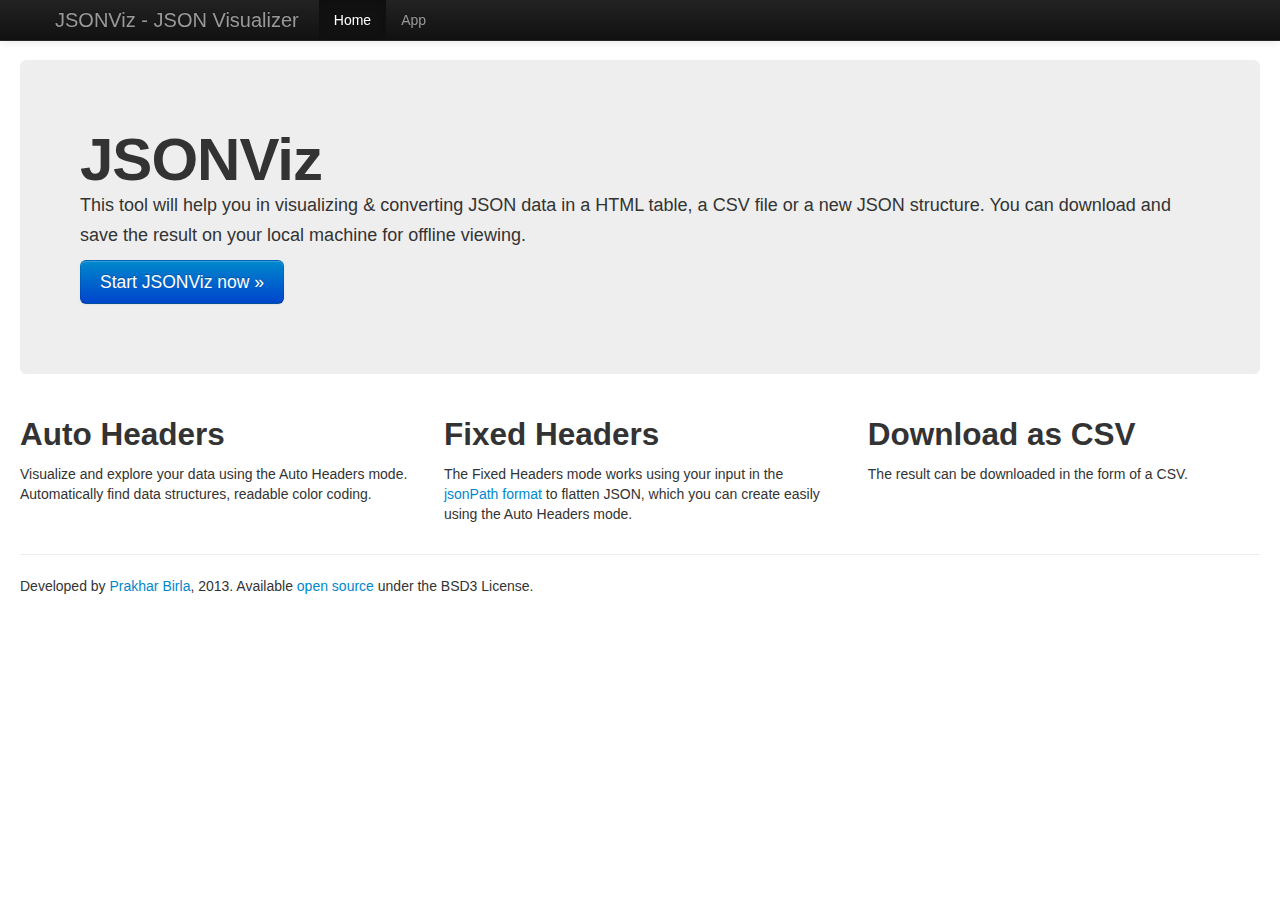
<file: index.html>
<!DOCTYPE html>
<!--[if lt IE 7]>      <html class="no-js lt-ie9 lt-ie8 lt-ie7"> <![endif]-->
<!--[if IE 7]>         <html class="no-js lt-ie9 lt-ie8"> <![endif]-->
<!--[if IE 8]>         <html class="no-js lt-ie9"> <![endif]-->
<!--[if gt IE 8]><!--> <html class="no-js"> <!--<![endif]-->
	<head>
		<meta charset="utf-8">
		<meta http-equiv="X-UA-Compatible" content="IE=edge,chrome=1">
		<title>Home: JSONViz - JSON Visualizer</title>
		<meta name="description" content="">
		<meta name="viewport" content="width=device-width">

		<link rel="stylesheet" href="css/bootstrap.min.css">
		<style>
			body {
				padding-top: 60px;
				padding-bottom: 40px;
			}
		</style>
		<link rel="stylesheet" href="css/bootstrap-responsive.min.css">
		<link rel="stylesheet" href="css/main.css">

		<script src="js/vendor/modernizr-2.6.2-respond-1.1.0.min.js"></script>
	</head>
	<body>
		<!--[if lt IE 7]>
			<p class="chromeframe">You are using an <strong>outdated</strong> browser. Please <a href="http://browsehappy.com/">upgrade your browser</a> or <a href="http://www.google.com/chromeframe/?redirect=true">activate Google Chrome Frame</a> to improve your experience.</p>
		<![endif]-->		<div class="navbar navbar-inverse navbar-fixed-top">
			<div class="navbar-inner">
				<div class="container">
					<a class="btn btn-navbar" data-toggle="collapse" data-target=".nav-collapse">
						<span class="icon-bar"></span>
						<span class="icon-bar"></span>
						<span class="icon-bar"></span>
					</a>
					<a class="brand" href="/">JSONViz - JSON Visualizer</a>
					<div class="nav-collapse collapse">
						<ul class="nav">
							<li class="active"><a href="index.html">Home</a></li>
							<li ><a href="app.html">App</a></li>
						</ul>
					</div><!--/.nav-collapse -->
				</div>
			</div>
		</div>


		<div class="container-fluid">
			<div class="hero-unit">
			  <h1>JSONViz</h1>
			  <p>This tool will help you in visualizing & converting JSON data in a HTML table, a CSV file or a new JSON structure. You can download and save the result on your local machine for offline viewing.</p>
			  <p><a href="app.html" class="btn btn-primary btn-large">Start JSONViz now &raquo;</a></p>
			</div>
			<div class="row-fluid">
				<div class="span4">
					<h2>Auto Headers</h2>
					<p>Visualize and explore your data using the Auto Headers mode. Automatically find data structures, readable color coding.</p>
				</div>
				<div class="span4">
					<h2>Fixed Headers</h2>
					<p>The Fixed Headers mode works using your input in the <a href="http://goessner.net/articles/JsonPath/index.html" target="_blank">jsonPath format</a> to flatten JSON, which you can create easily using the Auto Headers mode.</p>
				</div>
				<div class="span4">
					<h2>Download as CSV</h2>
					<p>The result can be downloaded in the form of a CSV.</p>
				</div>
			</div>
			<hr>

			<footer>
				<p>Developed by <a href="http://prakhar.bir.la/">Prakhar Birla</a>, 2013. Available <a href="https://github.com/birla/jsonviz">open source</a> under the BSD3 License.</p>
			</footer>

		</div> <!-- /container -->

		<script src="//ajax.googleapis.com/ajax/libs/jquery/1.9.1/jquery.js"></script>
		<script>window.jQuery || document.write('<script src="js/vendor/jquery-1.9.1.js"><\/script>')</script>

		<script src="js/vendor/bootstrap.min.js"></script>

		<script>
			(function(i,s,o,g,r,a,m){i['GoogleAnalyticsObject']=r;i[r]=i[r]||function(){
			(i[r].q=i[r].q||[]).push(arguments)},i[r].l=1*new Date();a=s.createElement(o),
			m=s.getElementsByTagName(o)[0];a.async=1;a.src=g;m.parentNode.insertBefore(a,m)
			})(window,document,'script','//www.google-analytics.com/analytics.js','ga');

			ga('create', 'UA-39884519-1', 'github.com');
			ga('send', 'pageview');
		</script>
	</body>
</html>
</file>
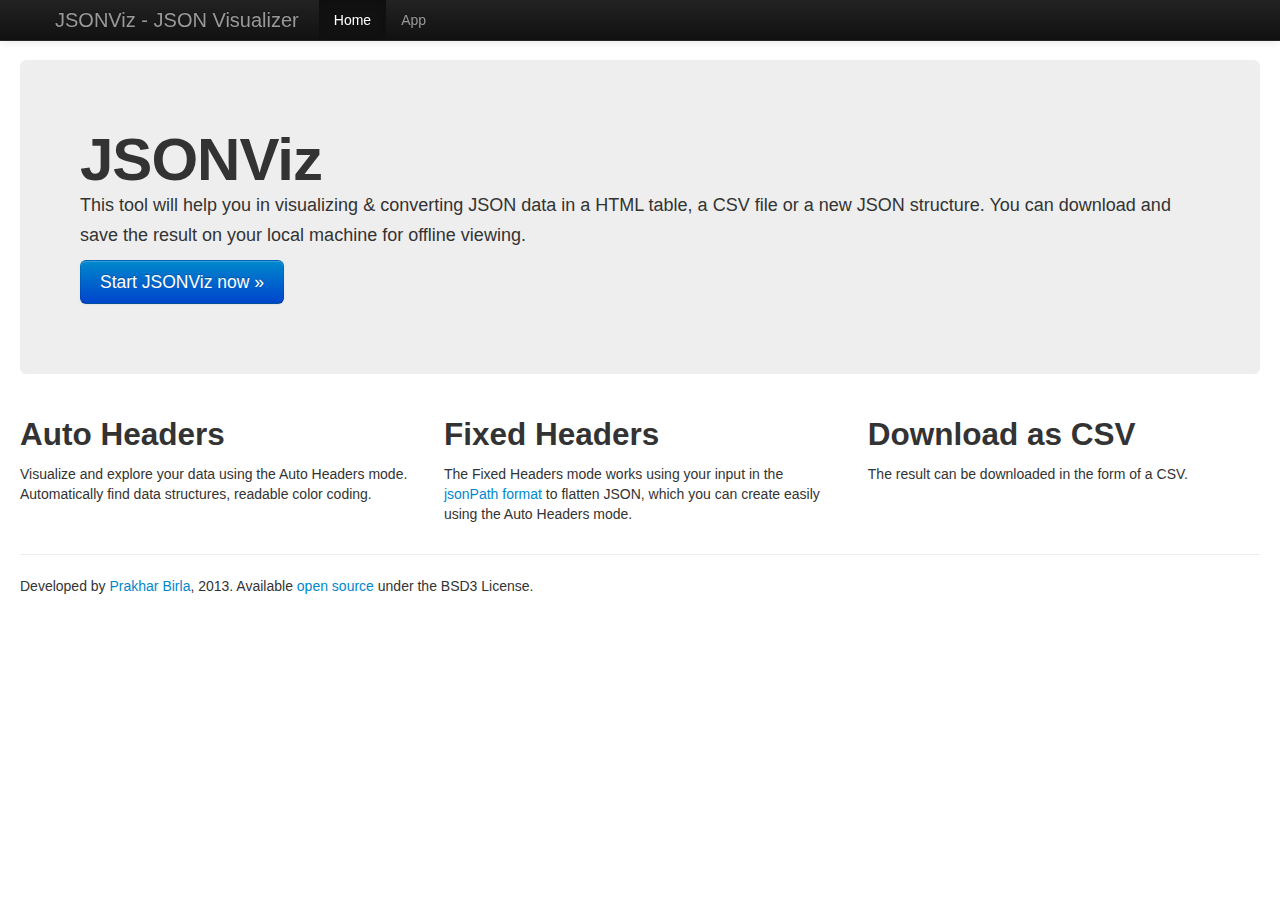
<file: demo/index.html>
<!DOCTYPE html>
<!--[if lt IE 7]>      <html class="no-js lt-ie9 lt-ie8 lt-ie7"> <![endif]-->
<!--[if IE 7]>         <html class="no-js lt-ie9 lt-ie8"> <![endif]-->
<!--[if IE 8]>         <html class="no-js lt-ie9"> <![endif]-->
<!--[if gt IE 8]><!--> <html class="no-js"> <!--<![endif]-->
	<head>
		<meta charset="utf-8">
		<meta http-equiv="X-UA-Compatible" content="IE=edge,chrome=1">
		<title>Home: JSONViz - JSON Visualizer</title>
		<meta name="description" content="">
		<meta name="viewport" content="width=device-width">

		<link rel="stylesheet" href="css/bootstrap.min.css">
		<style>
			body {
				padding-top: 60px;
				padding-bottom: 40px;
			}
		</style>
		<link rel="stylesheet" href="css/bootstrap-responsive.min.css">
		<link rel="stylesheet" href="css/main.css">

		<script src="js/vendor/modernizr-2.6.2-respond-1.1.0.min.js"></script>
	</head>
	<body>
		<!--[if lt IE 7]>
			<p class="chromeframe">You are using an <strong>outdated</strong> browser. Please <a href="http://browsehappy.com/">upgrade your browser</a> or <a href="http://www.google.com/chromeframe/?redirect=true">activate Google Chrome Frame</a> to improve your experience.</p>
		<![endif]-->		<div class="navbar navbar-inverse navbar-fixed-top">
			<div class="navbar-inner">
				<div class="container">
					<a class="btn btn-navbar" data-toggle="collapse" data-target=".nav-collapse">
						<span class="icon-bar"></span>
						<span class="icon-bar"></span>
						<span class="icon-bar"></span>
					</a>
					<a class="brand" href="/">JSONViz - JSON Visualizer</a>
					<div class="nav-collapse collapse">
						<ul class="nav">
							<li class="active"><a href="index.html">Home</a></li>
							<!-- <li ><a href="/#about">About</a></li> -->
              <!-- <li ><a href="/#contact">Contact</a></li> -->
							<li ><a href="app.html">App</a></li>
							<!-- <li class="dropdown active">
								<a href="#" class="dropdown-toggle" data-toggle="dropdown">Tools <b class="caret"></b></a>
								<ul class="dropdown-menu">
									<li  class="active"><a href="/json">JSON Visualizer</a></li>
									<li><a href="#">Another action</a></li>
									<li><a href="#">Something else here</a></li>
									<li class="divider"></li>
									<li class="nav-header">Nav header</li>
									<li><a href="#">Separated link</a></li>
									<li><a href="#">One more separated link</a></li>
								</ul>
							</li> -->
						</ul>
            <div id="clipboard-container"><textarea id="clipboard"></textarea></div>
					</div><!--/.nav-collapse -->
				</div>
			</div>
		</div>


		<div class="container-fluid">
			<div class="hero-unit">
			  <h1>JSONViz</h1>
			  <p>This tool will help you in visualizing & converting JSON data in a HTML table, a CSV file or a new JSON structure. You can download and save the result on your local machine for offline viewing.</p>
			  <p><a href="app.html" class="btn btn-primary btn-large">Start JSONViz now &raquo;</a></p>
			</div>

<!-- 			<div class="row-fluid">
				<div class="span6 offset3">
					<h1></h1>
					<p></p>
					<ul>
						<li></li>
						<li>The <strong>Fixed Headers</strong> mode works using your input in the <a href="http://goessner.net/articles/JsonPath/index.html" target="_blank">jsonPath format</a> to flatten JSON, which you can create easily using the Auto Headers mode.</li>
					</ul>
					<p><a class="btn" href="app.html">Start now &raquo;</a></p>
				</div>
			</div> -->
			<div class="row-fluid">
				<div class="span4">
					<h2>Auto Headers</h2>
					<p>Visualize and explore your data using the Auto Headers mode. Automatically find data structures, readable color coding.</p>
				</div>
				<div class="span4">
					<h2>Fixed Headers</h2>
					<p>The Fixed Headers mode works using your input in the <a href="http://goessner.net/articles/JsonPath/index.html" target="_blank">jsonPath format</a> to flatten JSON, which you can create easily using the Auto Headers mode.</p>
				</div>
				<div class="span4">
					<h2>Download as CSV</h2>
					<p>The result can be downloaded in the form of a CSV.</p>
				</div>
			</div>
			<hr>

			<footer>
				<p>Developed by <a href="http://prakhar.bir.la/">Prakhar Birla</a>, 2013. Available <a href="https://github.com/birla/jsonviz">open source</a> under the BSD3 License.</p>
			</footer>

		</div> <!-- /container -->

		<script src="//ajax.googleapis.com/ajax/libs/jquery/1.9.1/jquery.js"></script>
		<script>window.jQuery || document.write('<script src="js/vendor/jquery-1.9.1.js"><\/script>')</script>

		<script src="js/vendor/bootstrap.min.js"></script>

		<script>
			// var _gaq=[['_setAccount','UA-XXXXX-X'],['_trackPageview']];
			// (function(d,t){var g=d.createElement(t),s=d.getElementsByTagName(t)[0];
			// g.src=('https:'==location.protocol?'//ssl':'//www')+'.google-analytics.com/ga.js';
			// s.parentNode.insertBefore(g,s)}(document,'script'));
		</script>
	</body>
</html>
</file>
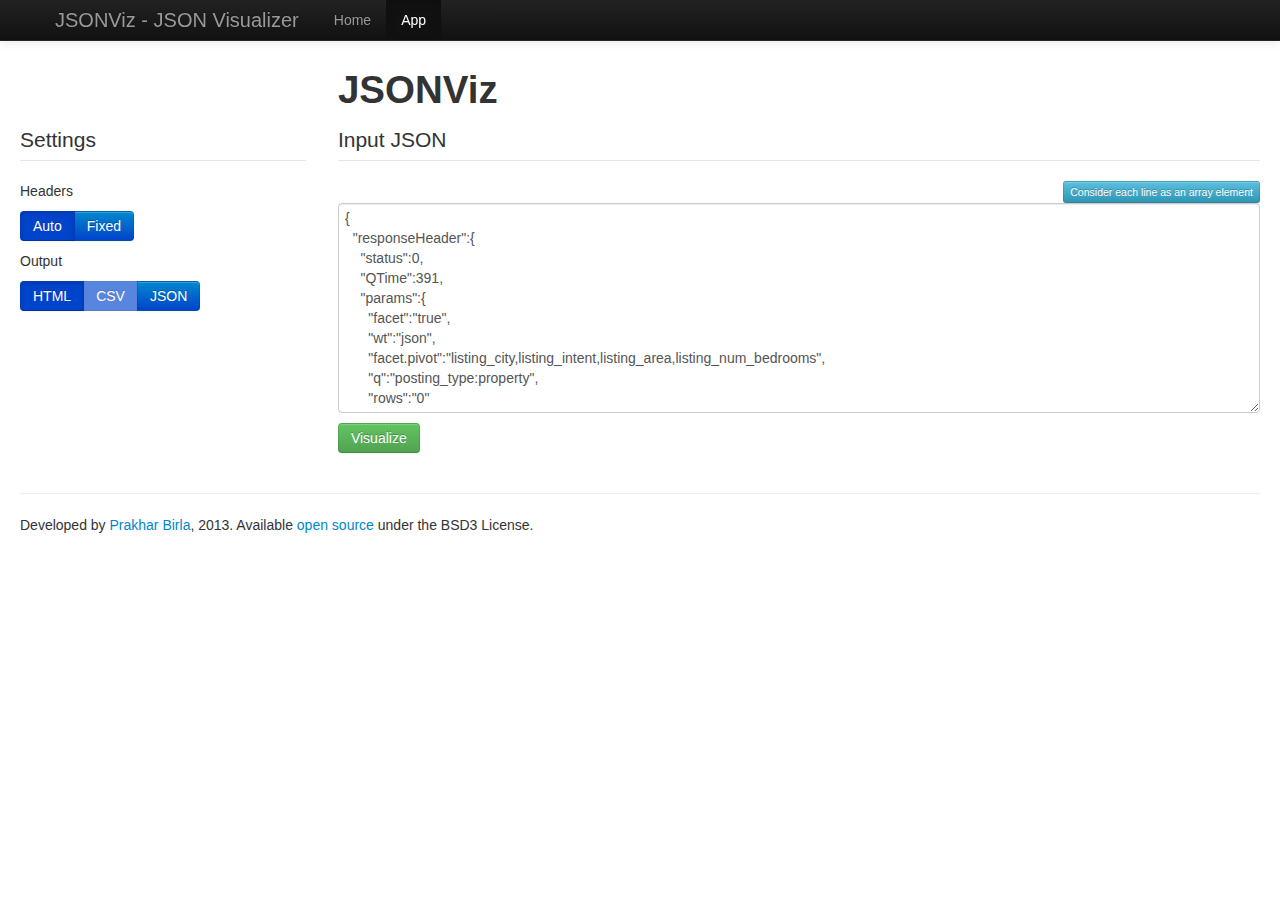
<file: demo/app.html>
<!DOCTYPE html>
<!--[if lt IE 7]>      <html class="no-js lt-ie9 lt-ie8 lt-ie7"> <![endif]-->
<!--[if IE 7]>         <html class="no-js lt-ie9 lt-ie8"> <![endif]-->
<!--[if IE 8]>         <html class="no-js lt-ie9"> <![endif]-->
<!--[if gt IE 8]><!--> <html class="no-js"> <!--<![endif]-->
	<head>
		<meta charset="utf-8">
		<meta http-equiv="X-UA-Compatible" content="IE=edge,chrome=1">
		<title>App: JSONViz - JSON Visualizer</title>
		<meta name="description" content="">
		<meta name="viewport" content="width=device-width">

		<link rel="stylesheet" href="css/bootstrap.min.css">
		<style>
			body {
				padding-top: 60px;
				padding-bottom: 40px;
			}
		</style>
		<link rel="stylesheet" href="css/bootstrap-responsive.min.css">
		<link rel="stylesheet" href="css/main.css">

		<script src="js/vendor/modernizr-2.6.2-respond-1.1.0.min.js"></script>
	</head>
	<body>
		<!--[if lt IE 7]>
			<p class="chromeframe">You are using an <strong>outdated</strong> browser. Please <a href="http://browsehappy.com/">upgrade your browser</a> or <a href="http://www.google.com/chromeframe/?redirect=true">activate Google Chrome Frame</a> to improve your experience.</p>
		<![endif]-->		<div class="navbar navbar-inverse navbar-fixed-top">
			<div class="navbar-inner">
				<div class="container">
					<a class="btn btn-navbar" data-toggle="collapse" data-target=".nav-collapse">
						<span class="icon-bar"></span>
						<span class="icon-bar"></span>
						<span class="icon-bar"></span>
					</a>
					<a class="brand" href="/">JSONViz - JSON Visualizer</a>
					<div class="nav-collapse collapse">
						<ul class="nav">
							<li ><a href="index.html">Home</a></li>
							<li class="active"><a href="app.html">App</a></li>
						</ul>
            <div id="clipboard-container"><textarea id="clipboard"></textarea></div>
					</div><!--/.nav-collapse -->
				</div>
			</div>
		</div>

		<div class="container-fluid">
      <div class="row-fluid">
				<div class="span6 offset3">
					<h1>JSONViz</h1>
				</div>
			</div>
			<div class="row-fluid">
				<div class="span3">
					<form>
						<fieldset>
							<legend>Settings</legend>
              <p>
  							<label for="headers_btn">Headers</label>
  							<div id="headers_btn" class="btn-group" data-toggle="buttons-radio">
  								<button type="button" class="btn btn-primary active" data-set="auto">Auto</button>
  								<button type="button" class="btn btn-primary " data-set='fixed'>Fixed</button>
  							</div>
              </p>
              <!-- <p>
  							<label for="whitespace_btn">Preserve Whitespace</label>
  							<button id="whitespace_btn" type="button" class="btn btn-primary" data-toggle="button">Yes</button>
              </p> -->
              <p>
                <label for="output_btn">Output</label>
                <div id="output_btn" class="btn-group" data-toggle="buttons-radio">
                  <button type="button" title="Can only be viewed" id='output_html_btn' class="btn btn-primary active" data-set='html'>HTML</button>
                  <button type="button" id='output_csv_btn' class="btn btn-primary disabled " data-set='csv'>CSV</button>
                  <button type="button" class="btn btn-primary " data-set='json'>JSON</button>
                </div>
              </p>
							<br/>
						</fieldset>
					</form>
				</div>
				<div class="span9">
          <legend>Input JSON</legend>
          <button id="input_as_array_toggle_btn" type="button" class="btn btn-info btn-mini fr" data-toggle="button">Consider each line as an array element</button>
          <button class="hide btn btn-inverse btn-mini fr mr10" id="undo_btn">Undo</button>
          <br/>
					<span class="row-fluid">
						<textarea id="raw_json" rows="10" columns="50" class="span12">
{
  "responseHeader":{
    "status":0,
    "QTime":391,
    "params":{
      "facet":"true",
      "wt":"json",
      "facet.pivot":"listing_city,listing_intent,listing_area,listing_num_bedrooms",
      "q":"posting_type:property",
      "rows":"0"
    }
  },
  "response":{
    "numFound":30620,
    "start":0,
    "docs":[

    ]
  },
  "facet_counts":{
    "facet_queries":{

    },
    "facet_fields":{

    },
    "facet_dates":{

    },
    "facet_ranges":{

    },
    "facet_pivot":{
      "listing_city,listing_intent,listing_area,listing_num_bedrooms":[
        {
          "field":"listing_city",
          "value":"Chennai",
          "count":7523,
          "pivot":[
            {
              "field":"listing_intent",
              "value":"sale",
              "count":7510,
              "pivot":[
                {
                  "field":"listing_area",
                  "value":"Oragadam",
                  "count":232,
                  "pivot":[
                    {
                      "field":"listing_num_bedrooms",
                      "value":3,
                      "count":13
                    },
                    {
                      "field":"listing_num_bedrooms",
                      "value":2,
                      "count":11
                    },
                    {
                      "field":"listing_num_bedrooms",
                      "value":1,
                      "count":2
                    },
                    {
                      "field":"listing_num_bedrooms",
                      "value":4,
                      "count":1
                    }
                  ]
                },
                {
                  "field":"listing_area",
                  "value":"Padur",
                  "count":200,
                  "pivot":[
                    {
                      "field":"listing_num_bedrooms",
                      "value":2,
                      "count":100
                    },
                    {
                      "field":"listing_num_bedrooms",
                      "value":3,
                      "count":44
                    },
                    {
                      "field":"listing_num_bedrooms",
                      "value":4,
                      "count":40
                    },
                    {
                      "field":"listing_num_bedrooms",
                      "value":5,
                      "count":4
                    },
                    {
                      "field":"listing_num_bedrooms",
                      "value":1,
                      "count":2
                    }
                  ]
                },
                {
                  "field":"listing_area",
                  "value":"Medavakkam",
                  "count":195,
                  "pivot":[
                    {
                      "field":"listing_num_bedrooms",
                      "value":2,
                      "count":85
                    },
                    {
                      "field":"listing_num_bedrooms",
                      "value":3,
                      "count":56
                    },
                    {
                      "field":"listing_num_bedrooms",
                      "value":1,
                      "count":15
                    },
                    {
                      "field":"listing_num_bedrooms",
                      "value":4,
                      "count":4
                    }
                  ]
                },
                {
                  "field":"listing_area",
                  "value":"Velachery",
                  "count":194,
                  "pivot":[
                    {
                      "field":"listing_num_bedrooms",
                      "value":2,
                      "count":82
                    },
                    {
                      "field":"listing_num_bedrooms",
                      "value":3,
                      "count":50
                    },
                    {
                      "field":"listing_num_bedrooms",
                      "value":1,
                      "count":10
                    },
                    {
                      "field":"listing_num_bedrooms",
                      "value":4,
                      "count":9
                    },
                    {
                      "field":"listing_num_bedrooms",
                      "value":5,
                      "count":2
                    },
                    {
                      "field":"listing_num_bedrooms",
                      "value":6,
                      "count":1
                    },
                    {
                      "field":"listing_num_bedrooms",
                      "value":8,
                      "count":1
                    },
                    {
                      "field":"listing_num_bedrooms",
                      "value":10,
                      "count":1
                    }
                  ]
                },
                {
                  "field":"listing_area",
                  "value":"Madipakkam",
                  "count":161,
                  "pivot":[
                    {
                      "field":"listing_num_bedrooms",
                      "value":2,
                      "count":74
                    },
                    {
                      "field":"listing_num_bedrooms",
                      "value":3,
                      "count":21
                    },
                    {
                      "field":"listing_num_bedrooms",
                      "value":1,
                      "count":16
                    },
                    {
                      "field":"listing_num_bedrooms",
                      "value":4,
                      "count":4
                    },
                    {
                      "field":"listing_num_bedrooms",
                      "value":5,
                      "count":1
                    },
                    {
                      "field":"listing_num_bedrooms",
                      "value":6,
                      "count":1
                    },
                    {
                      "field":"listing_num_bedrooms",
                      "value":7,
                      "count":1
                    }
                  ]
                },
                {
                  "field":"listing_area",
                  "value":"Porur",
                  "count":159,
                  "pivot":[
                    {
                      "field":"listing_num_bedrooms",
                      "value":2,
                      "count":53
                    },
                    {
                      "field":"listing_num_bedrooms",
                      "value":3,
                      "count":42
                    },
                    {
                      "field":"listing_num_bedrooms",
                      "value":4,
                      "count":8
                    },
                    {
                      "field":"listing_num_bedrooms",
                      "value":5,
                      "count":8
                    },
                    {
                      "field":"listing_num_bedrooms",
                      "value":1,
                      "count":6
                    }
                  ]
                },
                {
                  "field":"listing_area",
                  "value":"Pallikaranai",
                  "count":134,
                  "pivot":[
                    {
                      "field":"listing_num_bedrooms",
                      "value":2,
                      "count":58
                    },
                    {
                      "field":"listing_num_bedrooms",
                      "value":3,
                      "count":25
                    },
                    {
                      "field":"listing_num_bedrooms",
                      "value":1,
                      "count":10
                    },
                    {
                      "field":"listing_num_bedrooms",
                      "value":4,
                      "count":1
                    }
                  ]
                },
                {
                  "field":"listing_area",
                  "value":"OMR road",
                  "count":129,
                  "pivot":[
                    {
                      "field":"listing_num_bedrooms",
                      "value":2,
                      "count":44
                    },
                    {
                      "field":"listing_num_bedrooms",
                      "value":3,
                      "count":38
                    },
                    {
                      "field":"listing_num_bedrooms",
                      "value":4,
                      "count":15
                    },
                    {
                      "field":"listing_num_bedrooms",
                      "value":1,
                      "count":2
                    },
                    {
                      "field":"listing_num_bedrooms",
                      "value":5,
                      "count":1
                    }
                  ]
                },
                {
                  "field":"listing_area",
                  "value":"Sriperumbudur",
                  "count":129,
                  "pivot":[
                    {
                      "field":"listing_num_bedrooms",
                      "value":2,
                      "count":10
                    },
                    {
                      "field":"listing_num_bedrooms",
                      "value":3,
                      "count":3
                    },
                    {
                      "field":"listing_num_bedrooms",
                      "value":1,
                      "count":1
                    },
                    {
                      "field":"listing_num_bedrooms",
                      "value":4,
                      "count":1
                    }
                  ]
                },
                {
                  "field":"listing_area",
                  "value":"Kancheepuram",
                  "count":115,
                  "pivot":[
                    {
                      "field":"listing_num_bedrooms",
                      "value":1,
                      "count":1
                    },
                    {
                      "field":"listing_num_bedrooms",
                      "value":2,
                      "count":1
                    },
                    {
                      "field":"listing_num_bedrooms",
                      "value":3,
                      "count":1
                    },
                    {
                      "field":"listing_num_bedrooms",
                      "value":4,
                      "count":1
                    }
                  ]
                },
                {
                  "field":"listing_area",
                  "value":"Navalur",
                  "count":111,
                  "pivot":[
                    {
                      "field":"listing_num_bedrooms",
                      "value":2,
                      "count":45
                    },
                    {
                      "field":"listing_num_bedrooms",
                      "value":3,
                      "count":40
                    },
                    {
                      "field":"listing_num_bedrooms",
                      "value":4,
                      "count":13
                    },
                    {
                      "field":"listing_num_bedrooms",
                      "value":5,
                      "count":3
                    }
                  ]
                },
                {
                  "field":"listing_area",
                  "value":"Thuraipakkam",
                  "count":109,
                  "pivot":[
                    {
                      "field":"listing_num_bedrooms",
                      "value":3,
                      "count":36
                    },
                    {
                      "field":"listing_num_bedrooms",
                      "value":2,
                      "count":27
                    },
                    {
                      "field":"listing_num_bedrooms",
                      "value":4,
                      "count":2
                    },
                    {
                      "field":"listing_num_bedrooms",
                      "value":1,
                      "count":1
                    },
                    {
                      "field":"listing_num_bedrooms",
                      "value":7,
                      "count":1
                    }
                  ]
                },
                {
                  "field":"listing_area",
                  "value":"Guduvanchery",
                  "count":106,
                  "pivot":[
                    {
                      "field":"listing_num_bedrooms",
                      "value":2,
                      "count":28
                    },
                    {
                      "field":"listing_num_bedrooms",
                      "value":3,
                      "count":7
                    },
                    {
                      "field":"listing_num_bedrooms",
                      "value":1,
                      "count":6
                    },
                    {
                      "field":"listing_num_bedrooms",
                      "value":4,
                      "count":2
                    }
                  ]
                },
                {
                  "field":"listing_area",
                  "value":"Kolathur",
                  "count":104,
                  "pivot":[
                    {
                      "field":"listing_num_bedrooms",
                      "value":2,
                      "count":38
                    },
                    {
                      "field":"listing_num_bedrooms",
                      "value":3,
                      "count":19
                    },
                    {
                      "field":"listing_num_bedrooms",
                      "value":1,
                      "count":14
                    },
                    {
                      "field":"listing_num_bedrooms",
                      "value":4,
                      "count":2
                    },
                    {
                      "field":"listing_num_bedrooms",
                      "value":5,
                      "count":1
                    }
                  ]
                },
                {
                  "field":"listing_area",
                  "value":"T.Nagar",
                  "count":102,
                  "pivot":[
                    {
                      "field":"listing_num_bedrooms",
                      "value":3,
                      "count":33
                    },
                    {
                      "field":"listing_num_bedrooms",
                      "value":2,
                      "count":21
                    },
                    {
                      "field":"listing_num_bedrooms",
                      "value":4,
                      "count":7
                    },
                    {
                      "field":"listing_num_bedrooms",
                      "value":5,
                      "count":6
                    },
                    {
                      "field":"listing_num_bedrooms",
                      "value":1,
                      "count":3
                    },
                    {
                      "field":"listing_num_bedrooms",
                      "value":6,
                      "count":1
                    }
                  ]
                },
                {
                  "field":"listing_area",
                  "value":"Sithalapakkam",
                  "count":101,
                  "pivot":[
                    {
                      "field":"listing_num_bedrooms",
                      "value":2,
                      "count":53
                    },
                    {
                      "field":"listing_num_bedrooms",
                      "value":3,
                      "count":22
                    },
                    {
                      "field":"listing_num_bedrooms",
                      "value":1,
                      "count":14
                    },
                    {
                      "field":"listing_num_bedrooms",
                      "value":4,
                      "count":1
                    }
                  ]
                },
                {
                  "field":"listing_area",
                  "value":"Valasaravakkam",
                  "count":99,
                  "pivot":[
                    {
                      "field":"listing_num_bedrooms",
                      "value":2,
                      "count":35
                    },
                    {
                      "field":"listing_num_bedrooms",
                      "value":3,
                      "count":31
                    },
                    {
                      "field":"listing_num_bedrooms",
                      "value":4,
                      "count":5
                    },
                    {
                      "field":"listing_num_bedrooms",
                      "value":5,
                      "count":4
                    },
                    {
                      "field":"listing_num_bedrooms",
                      "value":1,
                      "count":3
                    },
                    {
                      "field":"listing_num_bedrooms",
                      "value":6,
                      "count":2
                    }
                  ]
                },
                {
                  "field":"listing_area",
                  "value":"Urappakkam",
                  "count":96,
                  "pivot":[
                    {
                      "field":"listing_num_bedrooms",
                      "value":2,
                      "count":38
                    },
                    {
                      "field":"listing_num_bedrooms",
                      "value":3,
                      "count":11
                    },
                    {
                      "field":"listing_num_bedrooms",
                      "value":1,
                      "count":4
                    },
                    {
                      "field":"listing_num_bedrooms",
                      "value":4,
                      "count":2
                    },
                    {
                      "field":"listing_num_bedrooms",
                      "value":6,
                      "count":1
                    }
                  ]
                },
                {
                  "field":"listing_area",
                  "value":"Tambaram",
                  "count":90,
                  "pivot":[
                    {
                      "field":"listing_num_bedrooms",
                      "value":2,
                      "count":26
                    },
                    {
                      "field":"listing_num_bedrooms",
                      "value":3,
                      "count":14
                    },
                    {
                      "field":"listing_num_bedrooms",
                      "value":4,
                      "count":2
                    },
                    {
                      "field":"listing_num_bedrooms",
                      "value":1,
                      "count":1
                    },
                    {
                      "field":"listing_num_bedrooms",
                      "value":5,
                      "count":1
                    },
                    {
                      "field":"listing_num_bedrooms",
                      "value":6,
                      "count":1
                    }
                  ]
                },
                {
                  "field":"listing_area",
                  "value":"Thiruvanmiyur",
                  "count":84,
                  "pivot":[
                    {
                      "field":"listing_num_bedrooms",
                      "value":3,
                      "count":37
                    },
                    {
                      "field":"listing_num_bedrooms",
                      "value":2,
                      "count":24
                    },
                    {
                      "field":"listing_num_bedrooms",
                      "value":4,
                      "count":10
                    },
                    {
                      "field":"listing_num_bedrooms",
                      "value":5,
                      "count":3
                    },
                    {
                      "field":"listing_num_bedrooms",
                      "value":1,
                      "count":1
                    }
                  ]
                },
                {
                  "field":"listing_area",
                  "value":"Maraimalai Nagar",
                  "count":78,
                  "pivot":[
                    {
                      "field":"listing_num_bedrooms",
                      "value":2,
                      "count":18
                    },
                    {
                      "field":"listing_num_bedrooms",
                      "value":3,
                      "count":7
                    },
                    {
                      "field":"listing_num_bedrooms",
                      "value":1,
                      "count":5
                    }
                  ]
                },
                {
                  "field":"listing_area",
                  "value":"Mogappair",
                  "count":78,
                  "pivot":[
                    {
                      "field":"listing_num_bedrooms",
                      "value":2,
                      "count":30
                    },
                    {
                      "field":"listing_num_bedrooms",
                      "value":3,
                      "count":16
                    },
                    {
                      "field":"listing_num_bedrooms",
                      "value":4,
                      "count":7
                    },
                    {
                      "field":"listing_num_bedrooms",
                      "value":1,
                      "count":4
                    },
                    {
                      "field":"listing_num_bedrooms",
                      "value":8,
                      "count":2
                    },
                    {
                      "field":"listing_num_bedrooms",
                      "value":5,
                      "count":1
                    },
                    {
                      "field":"listing_num_bedrooms",
                      "value":6,
                      "count":1
                    },
                    {
                      "field":"listing_num_bedrooms",
                      "value":12,
                      "count":1
                    }
                  ]
                },
                {
                  "field":"listing_area",
                  "value":"Siruseri",
                  "count":78,
                  "pivot":[
                    {
                      "field":"listing_num_bedrooms",
                      "value":3,
                      "count":39
                    },
                    {
                      "field":"listing_num_bedrooms",
                      "value":2,
                      "count":21
                    },
                    {
                      "field":"listing_num_bedrooms",
                      "value":4,
                      "count":13
                    },
                    {
                      "field":"listing_num_bedrooms",
                      "value":5,
                      "count":1
                    }
                  ]
                },
                {
                  "field":"listing_area",
                  "value":"Ambattur",
                  "count":77,
                  "pivot":[
                    {
                      "field":"listing_num_bedrooms",
                      "value":2,
                      "count":30
                    },
                    {
                      "field":"listing_num_bedrooms",
                      "value":1,
                      "count":10
                    },
                    {
                      "field":"listing_num_bedrooms",
                      "value":3,
                      "count":6
                    },
                    {
                      "field":"listing_num_bedrooms",
                      "value":4,
                      "count":2
                    }
                  ]
                },
                {
                  "field":"listing_area",
                  "value":"Thiruvallur",
                  "count":76,
                  "pivot":[
                    {
                      "field":"listing_num_bedrooms",
                      "value":2,
                      "count":3
                    },
                    {
                      "field":"listing_num_bedrooms",
                      "value":1,
                      "count":1
                    }
                  ]
                },
                {
                  "field":"listing_area",
                  "value":"Anna Nagar",
                  "count":75,
                  "pivot":[
                    {
                      "field":"listing_num_bedrooms",
                      "value":3,
                      "count":21
                    },
                    {
                      "field":"listing_num_bedrooms",
                      "value":2,
                      "count":14
                    },
                    {
                      "field":"listing_num_bedrooms",
                      "value":4,
                      "count":9
                    },
                    {
                      "field":"listing_num_bedrooms",
                      "value":5,
                      "count":4
                    },
                    {
                      "field":"listing_num_bedrooms",
                      "value":6,
                      "count":2
                    },
                    {
                      "field":"listing_num_bedrooms",
                      "value":1,
                      "count":1
                    }
                  ]
                },
                {
                  "field":"listing_area",
                  "value":"Tindivanam",
                  "count":75,
                  "pivot":[

                  ]
                },
                {
                  "field":"listing_area",
                  "value":"E.C.R Road",
                  "count":71,
                  "pivot":[
                    {
                      "field":"listing_num_bedrooms",
                      "value":4,
                      "count":11
                    },
                    {
                      "field":"listing_num_bedrooms",
                      "value":2,
                      "count":10
                    },
                    {
                      "field":"listing_num_bedrooms",
                      "value":3,
                      "count":6
                    },
                    {
                      "field":"listing_num_bedrooms",
                      "value":7,
                      "count":2
                    },
                    {
                      "field":"listing_num_bedrooms",
                      "value":1,
                      "count":1
                    }
                  ]
                },
                {
                  "field":"listing_area",
                  "value":"Perumbakkam",
                  "count":69,
                  "pivot":[
                    {
                      "field":"listing_num_bedrooms",
                      "value":2,
                      "count":32
                    },
                    {
                      "field":"listing_num_bedrooms",
                      "value":3,
                      "count":16
                    },
                    {
                      "field":"listing_num_bedrooms",
                      "value":1,
                      "count":9
                    }
                  ]
                },
                {
                  "field":"listing_area",
                  "value":"Poonamalle",
                  "count":68,
                  "pivot":[
                    {
                      "field":"listing_num_bedrooms",
                      "value":2,
                      "count":39
                    },
                    {
                      "field":"listing_num_bedrooms",
                      "value":3,
                      "count":6
                    },
                    {
                      "field":"listing_num_bedrooms",
                      "value":1,
                      "count":2
                    }
                  ]
                },
                {
                  "field":"listing_area",
                  "value":"Chromepet",
                  "count":67,
                  "pivot":[
                    {
                      "field":"listing_num_bedrooms",
                      "value":2,
                      "count":48
                    },
                    {
                      "field":"listing_num_bedrooms",
                      "value":3,
                      "count":8
                    },
                    {
                      "field":"listing_num_bedrooms",
                      "value":1,
                      "count":3
                    },
                    {
                      "field":"listing_num_bedrooms",
                      "value":4,
                      "count":1
                    },
                    {
                      "field":"listing_num_bedrooms",
                      "value":7,
                      "count":1
                    }
                  ]
                },
                {
                  "field":"listing_area",
                  "value":"Madambakkam",
                  "count":65,
                  "pivot":[
                    {
                      "field":"listing_num_bedrooms",
                      "value":2,
                      "count":45
                    },
                    {
                      "field":"listing_num_bedrooms",
                      "value":1,
                      "count":5
                    },
                    {
                      "field":"listing_num_bedrooms",
                      "value":3,
                      "count":4
                    },
                    {
                      "field":"listing_num_bedrooms",
                      "value":4,
                      "count":2
                    }
                  ]
                },
                {
                  "field":"listing_area",
                  "value":"Kelambakkam",
                  "count":63,
                  "pivot":[
                    {
                      "field":"listing_num_bedrooms",
                      "value":3,
                      "count":19
                    },
                    {
                      "field":"listing_num_bedrooms",
                      "value":2,
                      "count":16
                    },
                    {
                      "field":"listing_num_bedrooms",
                      "value":1,
                      "count":1
                    }
                  ]
                },
                {
                  "field":"listing_area",
                  "value":"Melmaruvathur",
                  "count":63,
                  "pivot":[

                  ]
                },
                {
                  "field":"listing_area",
                  "value":"Perungudi",
                  "count":62,
                  "pivot":[
                    {
                      "field":"listing_num_bedrooms",
                      "value":2,
                      "count":28
                    },
                    {
                      "field":"listing_num_bedrooms",
                      "value":3,
                      "count":10
                    },
                    {
                      "field":"listing_num_bedrooms",
                      "value":1,
                      "count":4
                    },
                    {
                      "field":"listing_num_bedrooms",
                      "value":4,
                      "count":4
                    }
                  ]
                },
                {
                  "field":"listing_area",
                  "value":"Iyyapanthangal",
                  "count":60,
                  "pivot":[
                    {
                      "field":"listing_num_bedrooms",
                      "value":2,
                      "count":31
                    },
                    {
                      "field":"listing_num_bedrooms",
                      "value":3,
                      "count":8
                    },
                    {
                      "field":"listing_num_bedrooms",
                      "value":1,
                      "count":3
                    },
                    {
                      "field":"listing_num_bedrooms",
                      "value":4,
                      "count":2
                    },
                    {
                      "field":"listing_num_bedrooms",
                      "value":5,
                      "count":1
                    }
                  ]
                },
                {
                  "field":"listing_area",
                  "value":"Mogappair West",
                  "count":60,
                  "pivot":[
                    {
                      "field":"listing_num_bedrooms",
                      "value":3,
                      "count":15
                    },
                    {
                      "field":"listing_num_bedrooms",
                      "value":2,
                      "count":14
                    },
                    {
                      "field":"listing_num_bedrooms",
                      "value":4,
                      "count":2
                    },
                    {
                      "field":"listing_num_bedrooms",
                      "value":5,
                      "count":2
                    }
                  ]
                },
                {
                  "field":"listing_area",
                  "value":"Nungambakkam",
                  "count":60,
                  "pivot":[
                    {
                      "field":"listing_num_bedrooms",
                      "value":3,
                      "count":20
                    },
                    {
                      "field":"listing_num_bedrooms",
                      "value":2,
                      "count":11
                    },
                    {
                      "field":"listing_num_bedrooms",
                      "value":4,
                      "count":6
                    },
                    {
                      "field":"listing_num_bedrooms",
                      "value":6,
                      "count":3
                    }
                  ]
                },
                {
                  "field":"listing_area",
                  "value":"Kovilambakkam",
                  "count":59,
                  "pivot":[
                    {
                      "field":"listing_num_bedrooms",
                      "value":2,
                      "count":29
                    },
                    {
                      "field":"listing_num_bedrooms",
                      "value":3,
                      "count":16
                    },
                    {
                      "field":"listing_num_bedrooms",
                      "value":1,
                      "count":5
                    },
                    {
                      "field":"listing_num_bedrooms",
                      "value":4,
                      "count":1
                    }
                  ]
                },
                {
                  "field":"listing_area",
                  "value":"Avadi",
                  "count":55,
                  "pivot":[
                    {
                      "field":"listing_num_bedrooms",
                      "value":2,
                      "count":18
                    },
                    {
                      "field":"listing_num_bedrooms",
                      "value":1,
                      "count":4
                    },
                    {
                      "field":"listing_num_bedrooms",
                      "value":3,
                      "count":3
                    },
                    {
                      "field":"listing_num_bedrooms",
                      "value":4,
                      "count":1
                    },
                    {
                      "field":"listing_num_bedrooms",
                      "value":8,
                      "count":1
                    }
                  ]
                },
                {
                  "field":"listing_area",
                  "value":"Adyar",
                  "count":54,
                  "pivot":[
                    {
                      "field":"listing_num_bedrooms",
                      "value":3,
                      "count":22
                    },
                    {
                      "field":"listing_num_bedrooms",
                      "value":2,
                      "count":10
                    },
                    {
                      "field":"listing_num_bedrooms",
                      "value":4,
                      "count":6
                    },
                    {
                      "field":"listing_num_bedrooms",
                      "value":5,
                      "count":3
                    },
                    {
                      "field":"listing_num_bedrooms",
                      "value":1,
                      "count":1
                    }
                  ]
                },
                {
                  "field":"listing_area",
                  "value":"Mangadu",
                  "count":50,
                  "pivot":[
                    {
                      "field":"listing_num_bedrooms",
                      "value":2,
                      "count":18
                    },
                    {
                      "field":"listing_num_bedrooms",
                      "value":1,
                      "count":4
                    },
                    {
                      "field":"listing_num_bedrooms",
                      "value":3,
                      "count":4
                    },
                    {
                      "field":"listing_num_bedrooms",
                      "value":4,
                      "count":1
                    }
                  ]
                },
                {
                  "field":"listing_area",
                  "value":"sholinganallur",
                  "count":50,
                  "pivot":[
                    {
                      "field":"listing_num_bedrooms",
                      "value":3,
                      "count":16
                    },
                    {
                      "field":"listing_num_bedrooms",
                      "value":2,
                      "count":7
                    },
                    {
                      "field":"listing_num_bedrooms",
                      "value":1,
                      "count":1
                    }
                  ]
                },
                {
                  "field":"listing_area",
                  "value":"Korattur",
                  "count":49,
                  "pivot":[
                    {
                      "field":"listing_num_bedrooms",
                      "value":2,
                      "count":19
                    },
                    {
                      "field":"listing_num_bedrooms",
                      "value":3,
                      "count":8
                    },
                    {
                      "field":"listing_num_bedrooms",
                      "value":1,
                      "count":6
                    },
                    {
                      "field":"listing_num_bedrooms",
                      "value":4,
                      "count":1
                    }
                  ]
                },
                {
                  "field":"listing_area",
                  "value":"Kundratur",
                  "count":49,
                  "pivot":[
                    {
                      "field":"listing_num_bedrooms",
                      "value":2,
                      "count":6
                    },
                    {
                      "field":"listing_num_bedrooms",
                      "value":3,
                      "count":3
                    }
                  ]
                },
                {
                  "field":"listing_area",
                  "value":"Selaiyur",
                  "count":48,
                  "pivot":[
                    {
                      "field":"listing_num_bedrooms",
                      "value":2,
                      "count":22
                    },
                    {
                      "field":"listing_num_bedrooms",
                      "value":3,
                      "count":11
                    },
                    {
                      "field":"listing_num_bedrooms",
                      "value":1,
                      "count":3
                    },
                    {
                      "field":"listing_num_bedrooms",
                      "value":4,
                      "count":1
                    }
                  ]
                },
                {
                  "field":"listing_area",
                  "value":"Anakaputhur",
                  "count":44,
                  "pivot":[
                    {
                      "field":"listing_num_bedrooms",
                      "value":2,
                      "count":26
                    },
                    {
                      "field":"listing_num_bedrooms",
                      "value":3,
                      "count":12
                    },
                    {
                      "field":"listing_num_bedrooms",
                      "value":1,
                      "count":5
                    }
                  ]
                },
                {
                  "field":"listing_area",
                  "value":"GST Road",
                  "count":44,
                  "pivot":[
                    {
                      "field":"listing_num_bedrooms",
                      "value":2,
                      "count":5
                    },
                    {
                      "field":"listing_num_bedrooms",
                      "value":3,
                      "count":3
                    }
                  ]
                },
                {
                  "field":"listing_area",
                  "value":"Thirumullaivoyal",
                  "count":43,
                  "pivot":[
                    {
                      "field":"listing_num_bedrooms",
                      "value":2,
                      "count":3
                    }
                  ]
                },
                {
                  "field":"listing_area",
                  "value":"Kodambakkam",
                  "count":41,
                  "pivot":[
                    {
                      "field":"listing_num_bedrooms",
                      "value":2,
                      "count":17
                    },
                    {
                      "field":"listing_num_bedrooms",
                      "value":3,
                      "count":9
                    },
                    {
                      "field":"listing_num_bedrooms",
                      "value":7,
                      "count":3
                    },
                    {
                      "field":"listing_num_bedrooms",
                      "value":1,
                      "count":2
                    },
                    {
                      "field":"listing_num_bedrooms",
                      "value":4,
                      "count":2
                    },
                    {
                      "field":"listing_num_bedrooms",
                      "value":5,
                      "count":2
                    },
                    {
                      "field":"listing_num_bedrooms",
                      "value":8,
                      "count":1
                    }
                  ]
                },
                {
                  "field":"listing_area",
                  "value":"Nanganallur",
                  "count":39,
                  "pivot":[
                    {
                      "field":"listing_num_bedrooms",
                      "value":2,
                      "count":22
                    },
                    {
                      "field":"listing_num_bedrooms",
                      "value":1,
                      "count":9
                    },
                    {
                      "field":"listing_num_bedrooms",
                      "value":3,
                      "count":5
                    },
                    {
                      "field":"listing_num_bedrooms",
                      "value":7,
                      "count":1
                    }
                  ]
                },
                {
                  "field":"listing_area",
                  "value":"Perambur",
                  "count":39,
                  "pivot":[
                    {
                      "field":"listing_num_bedrooms",
                      "value":2,
                      "count":13
                    },
                    {
                      "field":"listing_num_bedrooms",
                      "value":3,
                      "count":10
                    },
                    {
                      "field":"listing_num_bedrooms",
                      "value":1,
                      "count":7
                    },
                    {
                      "field":"listing_num_bedrooms",
                      "value":4,
                      "count":4
                    },
                    {
                      "field":"listing_num_bedrooms",
                      "value":6,
                      "count":1
                    }
                  ]
                },
                {
                  "field":"listing_area",
                  "value":"Saligramam",
                  "count":39,
                  "pivot":[
                    {
                      "field":"listing_num_bedrooms",
                      "value":3,
                      "count":23
                    },
                    {
                      "field":"listing_num_bedrooms",
                      "value":2,
                      "count":11
                    },
                    {
                      "field":"listing_num_bedrooms",
                      "value":1,
                      "count":2
                    }
                  ]
                },
                {
                  "field":"listing_area",
                  "value":"Singaperumal Koil",
                  "count":39,
                  "pivot":[
                    {
                      "field":"listing_num_bedrooms",
                      "value":3,
                      "count":6
                    },
                    {
                      "field":"listing_num_bedrooms",
                      "value":2,
                      "count":5
                    }
                  ]
                },
                {
                  "field":"listing_area",
                  "value":"Neelangarai",
                  "count":38,
                  "pivot":[
                    {
                      "field":"listing_num_bedrooms",
                      "value":4,
                      "count":4
                    },
                    {
                      "field":"listing_num_bedrooms",
                      "value":3,
                      "count":3
                    },
                    {
                      "field":"listing_num_bedrooms",
                      "value":2,
                      "count":1
                    },
                    {
                      "field":"listing_num_bedrooms",
                      "value":5,
                      "count":1
                    },
                    {
                      "field":"listing_num_bedrooms",
                      "value":7,
                      "count":1
                    }
                  ]
                },
                {
                  "field":"listing_area",
                  "value":"Adambakkam",
                  "count":37,
                  "pivot":[
                    {
                      "field":"listing_num_bedrooms",
                      "value":2,
                      "count":14
                    },
                    {
                      "field":"listing_num_bedrooms",
                      "value":3,
                      "count":8
                    },
                    {
                      "field":"listing_num_bedrooms",
                      "value":1,
                      "count":4
                    },
                    {
                      "field":"listing_num_bedrooms",
                      "value":4,
                      "count":3
                    },
                    {
                      "field":"listing_num_bedrooms",
                      "value":7,
                      "count":1
                    }
                  ]
                },
                {
                  "field":"listing_area",
                  "value":"Padappai",
                  "count":37,
                  "pivot":[

                  ]
                },
                {
                  "field":"listing_area",
                  "value":"Alwarpet",
                  "count":35,
                  "pivot":[
                    {
                      "field":"listing_num_bedrooms",
                      "value":3,
                      "count":13
                    },
                    {
                      "field":"listing_num_bedrooms",
                      "value":4,
                      "count":7
                    },
                    {
                      "field":"listing_num_bedrooms",
                      "value":2,
                      "count":4
                    },
                    {
                      "field":"listing_num_bedrooms",
                      "value":5,
                      "count":3
                    }
                  ]
                },
                {
                  "field":"listing_area",
                  "value":"Old Mahabalipuram Road",
                  "count":35,
                  "pivot":[
                    {
                      "field":"listing_num_bedrooms",
                      "value":2,
                      "count":13
                    },
                    {
                      "field":"listing_num_bedrooms",
                      "value":3,
                      "count":13
                    },
                    {
                      "field":"listing_num_bedrooms",
                      "value":4,
                      "count":5
                    },
                    {
                      "field":"listing_num_bedrooms",
                      "value":1,
                      "count":3
                    }
                  ]
                },
                {
                  "field":"listing_area",
                  "value":"Pammal",
                  "count":35,
                  "pivot":[
                    {
                      "field":"listing_num_bedrooms",
                      "value":2,
                      "count":29
                    },
                    {
                      "field":"listing_num_bedrooms",
                      "value":1,
                      "count":1
                    },
                    {
                      "field":"listing_num_bedrooms",
                      "value":3,
                      "count":1
                    }
                  ]
                },
                {
                  "field":"listing_area",
                  "value":"Uthandi",
                  "count":35,
                  "pivot":[
                    {
                      "field":"listing_num_bedrooms",
                      "value":3,
                      "count":3
                    },
                    {
                      "field":"listing_num_bedrooms",
                      "value":2,
                      "count":2
                    },
                    {
                      "field":"listing_num_bedrooms",
                      "value":4,
                      "count":1
                    },
                    {
                      "field":"listing_num_bedrooms",
                      "value":5,
                      "count":1
                    },
                    {
                      "field":"listing_num_bedrooms",
                      "value":6,
                      "count":1
                    },
                    {
                      "field":"listing_num_bedrooms",
                      "value":7,
                      "count":1
                    }
                  ]
                },
                {
                  "field":"listing_area",
                  "value":"Injambakkam",
                  "count":34,
                  "pivot":[
                    {
                      "field":"listing_num_bedrooms",
                      "value":4,
                      "count":3
                    },
                    {
                      "field":"listing_num_bedrooms",
                      "value":1,
                      "count":1
                    },
                    {
                      "field":"listing_num_bedrooms",
                      "value":2,
                      "count":1
                    },
                    {
                      "field":"listing_num_bedrooms",
                      "value":3,
                      "count":1
                    },
                    {
                      "field":"listing_num_bedrooms",
                      "value":6,
                      "count":1
                    },
                    {
                      "field":"listing_num_bedrooms",
                      "value":7,
                      "count":1
                    }
                  ]
                },
                {
                  "field":"listing_area",
                  "value":"Kilpauk",
                  "count":34,
                  "pivot":[
                    {
                      "field":"listing_num_bedrooms",
                      "value":3,
                      "count":11
                    },
                    {
                      "field":"listing_num_bedrooms",
                      "value":2,
                      "count":10
                    },
                    {
                      "field":"listing_num_bedrooms",
                      "value":4,
                      "count":1
                    },
                    {
                      "field":"listing_num_bedrooms",
                      "value":6,
                      "count":1
                    }
                  ]
                },
                {
                  "field":"listing_area",
                  "value":"Chitlapakkam",
                  "count":33,
                  "pivot":[
                    {
                      "field":"listing_num_bedrooms",
                      "value":2,
                      "count":22
                    },
                    {
                      "field":"listing_num_bedrooms",
                      "value":1,
                      "count":4
                    },
                    {
                      "field":"listing_num_bedrooms",
                      "value":3,
                      "count":1
                    }
                  ]
                },
                {
                  "field":"listing_area",
                  "value":"Tambaram East",
                  "count":33,
                  "pivot":[
                    {
                      "field":"listing_num_bedrooms",
                      "value":2,
                      "count":24
                    },
                    {
                      "field":"listing_num_bedrooms",
                      "value":3,
                      "count":4
                    },
                    {
                      "field":"listing_num_bedrooms",
                      "value":4,
                      "count":1
                    },
                    {
                      "field":"listing_num_bedrooms",
                      "value":5,
                      "count":1
                    }
                  ]
                },
                {
                  "field":"listing_area",
                  "value":"Vandalur",
                  "count":33,
                  "pivot":[
                    {
                      "field":"listing_num_bedrooms",
                      "value":2,
                      "count":10
                    },
                    {
                      "field":"listing_num_bedrooms",
                      "value":3,
                      "count":9
                    },
                    {
                      "field":"listing_num_bedrooms",
                      "value":4,
                      "count":3
                    },
                    {
                      "field":"listing_num_bedrooms",
                      "value":1,
                      "count":1
                    }
                  ]
                },
                {
                  "field":"listing_area",
                  "value":"Besant Nagar",
                  "count":32,
                  "pivot":[
                    {
                      "field":"listing_num_bedrooms",
                      "value":3,
                      "count":8
                    },
                    {
                      "field":"listing_num_bedrooms",
                      "value":2,
                      "count":5
                    },
                    {
                      "field":"listing_num_bedrooms",
                      "value":4,
                      "count":5
                    },
                    {
                      "field":"listing_num_bedrooms",
                      "value":5,
                      "count":1
                    },
                    {
                      "field":"listing_num_bedrooms",
                      "value":8,
                      "count":1
                    }
                  ]
                },
                {
                  "field":"listing_area",
                  "value":"Madhavaram",
                  "count":32,
                  "pivot":[
                    {
                      "field":"listing_num_bedrooms",
                      "value":2,
                      "count":12
                    },
                    {
                      "field":"listing_num_bedrooms",
                      "value":1,
                      "count":8
                    },
                    {
                      "field":"listing_num_bedrooms",
                      "value":3,
                      "count":4
                    }
                  ]
                },
                {
                  "field":"listing_area",
                  "value":"Tambaram West",
                  "count":32,
                  "pivot":[
                    {
                      "field":"listing_num_bedrooms",
                      "value":2,
                      "count":22
                    },
                    {
                      "field":"listing_num_bedrooms",
                      "value":3,
                      "count":2
                    }
                  ]
                },
                {
                  "field":"listing_area",
                  "value":"Virugambakkam",
                  "count":32,
                  "pivot":[
                    {
                      "field":"listing_num_bedrooms",
                      "value":2,
                      "count":15
                    },
                    {
                      "field":"listing_num_bedrooms",
                      "value":3,
                      "count":8
                    },
                    {
                      "field":"listing_num_bedrooms",
                      "value":1,
                      "count":4
                    },
                    {
                      "field":"listing_num_bedrooms",
                      "value":4,
                      "count":2
                    }
                  ]
                },
                {
                  "field":"listing_area",
                  "value":"Choolaimedu",
                  "count":31,
                  "pivot":[
                    {
                      "field":"listing_num_bedrooms",
                      "value":2,
                      "count":17
                    },
                    {
                      "field":"listing_num_bedrooms",
                      "value":1,
                      "count":4
                    },
                    {
                      "field":"listing_num_bedrooms",
                      "value":3,
                      "count":4
                    },
                    {
                      "field":"listing_num_bedrooms",
                      "value":4,
                      "count":1
                    },
                    {
                      "field":"listing_num_bedrooms",
                      "value":5,
                      "count":1
                    }
                  ]
                },
                {
                  "field":"listing_area",
                  "value":"K K Nagar",
                  "count":31,
                  "pivot":[
                    {
                      "field":"listing_num_bedrooms",
                      "value":2,
                      "count":15
                    },
                    {
                      "field":"listing_num_bedrooms",
                      "value":3,
                      "count":4
                    },
                    {
                      "field":"listing_num_bedrooms",
                      "value":1,
                      "count":2
                    },
                    {
                      "field":"listing_num_bedrooms",
                      "value":4,
                      "count":1
                    }
                  ]
                },
                {
                  "field":"listing_area",
                  "value":"Kattupakkam",
                  "count":30,
                  "pivot":[
                    {
                      "field":"listing_num_bedrooms",
                      "value":2,
                      "count":11
                    },
                    {
                      "field":"listing_num_bedrooms",
                      "value":1,
                      "count":3
                    },
                    {
                      "field":"listing_num_bedrooms",
                      "value":3,
                      "count":2
                    },
                    {
                      "field":"listing_num_bedrooms",
                      "value":7,
                      "count":1
                    }
                  ]
                },
                {
                  "field":"listing_area",
                  "value":"Rajakilpakkam",
                  "count":30,
                  "pivot":[
                    {
                      "field":"listing_num_bedrooms",
                      "value":2,
                      "count":11
                    },
                    {
                      "field":"listing_num_bedrooms",
                      "value":3,
                      "count":10
                    },
                    {
                      "field":"listing_num_bedrooms",
                      "value":1,
                      "count":2
                    },
                    {
                      "field":"listing_num_bedrooms",
                      "value":4,
                      "count":1
                    },
                    {
                      "field":"listing_num_bedrooms",
                      "value":5,
                      "count":1
                    }
                  ]
                },
                {
                  "field":"listing_area",
                  "value":"Varadharajapuram",
                  "count":30,
                  "pivot":[
                    {
                      "field":"listing_num_bedrooms",
                      "value":1,
                      "count":11
                    },
                    {
                      "field":"listing_num_bedrooms",
                      "value":2,
                      "count":9
                    },
                    {
                      "field":"listing_num_bedrooms",
                      "value":3,
                      "count":5
                    }
                  ]
                },
                {
                  "field":"listing_area",
                  "value":"Chengalpet",
                  "count":29,
                  "pivot":[
                    {
                      "field":"listing_num_bedrooms",
                      "value":2,
                      "count":8
                    },
                    {
                      "field":"listing_num_bedrooms",
                      "value":3,
                      "count":1
                    }
                  ]
                },
                {
                  "field":"listing_area",
                  "value":"Manapakkam",
                  "count":29,
                  "pivot":[
                    {
                      "field":"listing_num_bedrooms",
                      "value":3,
                      "count":11
                    },
                    {
                      "field":"listing_num_bedrooms",
                      "value":2,
                      "count":8
                    },
                    {
                      "field":"listing_num_bedrooms",
                      "value":1,
                      "count":1
                    },
                    {
                      "field":"listing_num_bedrooms",
                      "value":4,
                      "count":1
                    }
                  ]
                },
                {
                  "field":"listing_area",
                  "value":"Puzhuthivakkam",
                  "count":28,
                  "pivot":[
                    {
                      "field":"listing_num_bedrooms",
                      "value":2,
                      "count":11
                    },
                    {
                      "field":"listing_num_bedrooms",
                      "value":3,
                      "count":6
                    },
                    {
                      "field":"listing_num_bedrooms",
                      "value":1,
                      "count":3
                    },
                    {
                      "field":"listing_num_bedrooms",
                      "value":4,
                      "count":2
                    },
                    {
                      "field":"listing_num_bedrooms",
                      "value":5,
                      "count":1
                    }
                  ]
                },
                {
                  "field":"listing_area",
                  "value":"Vadapalani",
                  "count":28,
                  "pivot":[
                    {
                      "field":"listing_num_bedrooms",
                      "value":2,
                      "count":15
                    },
                    {
                      "field":"listing_num_bedrooms",
                      "value":3,
                      "count":8
                    },
                    {
                      "field":"listing_num_bedrooms",
                      "value":4,
                      "count":1
                    },
                    {
                      "field":"listing_num_bedrooms",
                      "value":8,
                      "count":1
                    }
                  ]
                },
                {
                  "field":"listing_area",
                  "value":"Anna Nagar West",
                  "count":27,
                  "pivot":[
                    {
                      "field":"listing_num_bedrooms",
                      "value":2,
                      "count":8
                    },
                    {
                      "field":"listing_num_bedrooms",
                      "value":3,
                      "count":7
                    },
                    {
                      "field":"listing_num_bedrooms",
                      "value":4,
                      "count":3
                    },
                    {
                      "field":"listing_num_bedrooms",
                      "value":1,
                      "count":1
                    }
                  ]
                },
                {
                  "field":"listing_area",
                  "value":"Kottivakkam",
                  "count":27,
                  "pivot":[
                    {
                      "field":"listing_num_bedrooms",
                      "value":2,
                      "count":4
                    },
                    {
                      "field":"listing_num_bedrooms",
                      "value":4,
                      "count":2
                    },
                    {
                      "field":"listing_num_bedrooms",
                      "value":3,
                      "count":1
                    },
                    {
                      "field":"listing_num_bedrooms",
                      "value":5,
                      "count":1
                    },
                    {
                      "field":"listing_num_bedrooms",
                      "value":8,
                      "count":1
                    }
                  ]
                },
                {
                  "field":"listing_area",
                  "value":"Mugalivakkam",
                  "count":27,
                  "pivot":[
                    {
                      "field":"listing_num_bedrooms",
                      "value":3,
                      "count":13
                    },
                    {
                      "field":"listing_num_bedrooms",
                      "value":2,
                      "count":3
                    },
                    {
                      "field":"listing_num_bedrooms",
                      "value":1,
                      "count":2
                    },
                    {
                      "field":"listing_num_bedrooms",
                      "value":5,
                      "count":2
                    }
                  ]
                },
                {
                  "field":"listing_area",
                  "value":"Palavakkam",
                  "count":27,
                  "pivot":[
                    {
                      "field":"listing_num_bedrooms",
                      "value":4,
                      "count":6
                    },
                    {
                      "field":"listing_num_bedrooms",
                      "value":3,
                      "count":4
                    },
                    {
                      "field":"listing_num_bedrooms",
                      "value":2,
                      "count":3
                    },
                    {
                      "field":"listing_num_bedrooms",
                      "value":5,
                      "count":1
                    }
                  ]
                },
                {
                  "field":"listing_area",
                  "value":"Panaiuyr",
                  "count":27,
                  "pivot":[
                    {
                      "field":"listing_num_bedrooms",
                      "value":3,
                      "count":4
                    },
                    {
                      "field":"listing_num_bedrooms",
                      "value":2,
                      "count":2
                    },
                    {
                      "field":"listing_num_bedrooms",
                      "value":4,
                      "count":2
                    },
                    {
                      "field":"listing_num_bedrooms",
                      "value":6,
                      "count":1
                    }
                  ]
                },
                {
                  "field":"listing_area",
                  "value":"Perungalathur",
                  "count":27,
                  "pivot":[
                    {
                      "field":"listing_num_bedrooms",
                      "value":2,
                      "count":14
                    },
                    {
                      "field":"listing_num_bedrooms",
                      "value":3,
                      "count":4
                    },
                    {
                      "field":"listing_num_bedrooms",
                      "value":1,
                      "count":3
                    }
                  ]
                },
                {
                  "field":"listing_area",
                  "value":"Villivakkam",
                  "count":27,
                  "pivot":[
                    {
                      "field":"listing_num_bedrooms",
                      "value":2,
                      "count":12
                    },
                    {
                      "field":"listing_num_bedrooms",
                      "value":1,
                      "count":6
                    },
                    {
                      "field":"listing_num_bedrooms",
                      "value":4,
                      "count":6
                    },
                    {
                      "field":"listing_num_bedrooms",
                      "value":3,
                      "count":2
                    }
                  ]
                },
                {
                  "field":"listing_area",
                  "value":"East Coast Road",
                  "count":26,
                  "pivot":[
                    {
                      "field":"listing_num_bedrooms",
                      "value":2,
                      "count":3
                    },
                    {
                      "field":"listing_num_bedrooms",
                      "value":4,
                      "count":1
                    },
                    {
                      "field":"listing_num_bedrooms",
                      "value":6,
                      "count":1
                    }
                  ]
                },
                {
                  "field":"listing_area",
                  "value":"Nanmangalam",
                  "count":26,
                  "pivot":[
                    {
                      "field":"listing_num_bedrooms",
                      "value":2,
                      "count":14
                    },
                    {
                      "field":"listing_num_bedrooms",
                      "value":3,
                      "count":3
                    },
                    {
                      "field":"listing_num_bedrooms",
                      "value":4,
                      "count":2
                    }
                  ]
                },
                {
                  "field":"listing_area",
                  "value":"West Mambalam",
                  "count":26,
                  "pivot":[
                    {
                      "field":"listing_num_bedrooms",
                      "value":2,
                      "count":13
                    },
                    {
                      "field":"listing_num_bedrooms",
                      "value":3,
                      "count":5
                    },
                    {
                      "field":"listing_num_bedrooms",
                      "value":1,
                      "count":3
                    },
                    {
                      "field":"listing_num_bedrooms",
                      "value":4,
                      "count":2
                    }
                  ]
                },
                {
                  "field":"listing_area",
                  "value":"Chemmenchery",
                  "count":25,
                  "pivot":[
                    {
                      "field":"listing_num_bedrooms",
                      "value":2,
                      "count":5
                    },
                    {
                      "field":"listing_num_bedrooms",
                      "value":3,
                      "count":2
                    }
                  ]
                },
                {
                  "field":"listing_area",
                  "value":"Nolambur",
                  "count":25,
                  "pivot":[
                    {
                      "field":"listing_num_bedrooms",
                      "value":3,
                      "count":12
                    },
                    {
                      "field":"listing_num_bedrooms",
                      "value":2,
                      "count":3
                    }
                  ]
                },
                {
                  "field":"listing_area",
                  "value":"Pallavaram",
                  "count":25,
                  "pivot":[
                    {
                      "field":"listing_num_bedrooms",
                      "value":2,
                      "count":14
                    },
                    {
                      "field":"listing_num_bedrooms",
                      "value":1,
                      "count":2
                    },
                    {
                      "field":"listing_num_bedrooms",
                      "value":3,
                      "count":2
                    },
                    {
                      "field":"listing_num_bedrooms",
                      "value":4,
                      "count":2
                    }
                  ]
                },
                {
                  "field":"listing_area",
                  "value":"Vengaivasal",
                  "count":24,
                  "pivot":[
                    {
                      "field":"listing_num_bedrooms",
                      "value":2,
                      "count":14
                    },
                    {
                      "field":"listing_num_bedrooms",
                      "value":3,
                      "count":4
                    },
                    {
                      "field":"listing_num_bedrooms",
                      "value":4,
                      "count":1
                    }
                  ]
                },
                {
                  "field":"listing_area",
                  "value":"Guduvancheri ",
                  "count":23,
                  "pivot":[
                    {
                      "field":"listing_num_bedrooms",
                      "value":2,
                      "count":7
                    },
                    {
                      "field":"listing_num_bedrooms",
                      "value":3,
                      "count":2
                    },
                    {
                      "field":"listing_num_bedrooms",
                      "value":1,
                      "count":1
                    }
                  ]
                },
                {
                  "field":"listing_area",
                  "value":"Ramapuram",
                  "count":23,
                  "pivot":[
                    {
                      "field":"listing_num_bedrooms",
                      "value":2,
                      "count":16
                    },
                    {
                      "field":"listing_num_bedrooms",
                      "value":3,
                      "count":4
                    }
                  ]
                },
                {
                  "field":"listing_area",
                  "value":"Thiruverkadu",
                  "count":23,
                  "pivot":[
                    {
                      "field":"listing_num_bedrooms",
                      "value":2,
                      "count":10
                    },
                    {
                      "field":"listing_num_bedrooms",
                      "value":1,
                      "count":1
                    }
                  ]
                },
                {
                  "field":"listing_area",
                  "value":"Anna Nagar East",
                  "count":22,
                  "pivot":[
                    {
                      "field":"listing_num_bedrooms",
                      "value":3,
                      "count":6
                    },
                    {
                      "field":"listing_num_bedrooms",
                      "value":2,
                      "count":3
                    },
                    {
                      "field":"listing_num_bedrooms",
                      "value":4,
                      "count":2
                    },
                    {
                      "field":"listing_num_bedrooms",
                      "value":5,
                      "count":1
                    },
                    {
                      "field":"listing_num_bedrooms",
                      "value":6,
                      "count":1
                    }
                  ]
                },
                {
                  "field":"listing_area",
                  "value":"Ayanambakkam",
                  "count":22,
                  "pivot":[
                    {
                      "field":"listing_num_bedrooms",
                      "value":3,
                      "count":8
                    },
                    {
                      "field":"listing_num_bedrooms",
                      "value":2,
                      "count":5
                    },
                    {
                      "field":"listing_num_bedrooms",
                      "value":1,
                      "count":2
                    }
                  ]
                },
                {
                  "field":"listing_area",
                  "value":"Red Hills",
                  "count":22,
                  "pivot":[
                    {
                      "field":"listing_num_bedrooms",
                      "value":2,
                      "count":2
                    },
                    {
                      "field":"listing_num_bedrooms",
                      "value":1,
                      "count":1
                    }
                  ]
                },
                {
                  "field":"listing_area",
                  "value":"Saidapet",
                  "count":22,
                  "pivot":[
                    {
                      "field":"listing_num_bedrooms",
                      "value":2,
                      "count":7
                    },
                    {
                      "field":"listing_num_bedrooms",
                      "value":1,
                      "count":6
                    },
                    {
                      "field":"listing_num_bedrooms",
                      "value":5,
                      "count":4
                    },
                    {
                      "field":"listing_num_bedrooms",
                      "value":3,
                      "count":2
                    },
                    {
                      "field":"listing_num_bedrooms",
                      "value":15,
                      "count":1
                    }
                  ]
                }
              ]
            },
            {
              "field":"listing_intent",
              "value":"rent",
              "count":13,
              "pivot":[
                {
                  "field":"listing_area",
                  "value":"Anna Nagar",
                  "count":2,
                  "pivot":[
                    {
                      "field":"listing_num_bedrooms",
                      "value":4,
                      "count":2
                    }
                  ]
                },
                {
                  "field":"listing_area",
                  "value":"Adyar",
                  "count":1,
                  "pivot":[
                    {
                      "field":"listing_num_bedrooms",
                      "value":2,
                      "count":1
                    }
                  ]
                },
                {
                  "field":"listing_area",
                  "value":"Alwarpet",
                  "count":1,
                  "pivot":[
                    {
                      "field":"listing_num_bedrooms",
                      "value":3,
                      "count":1
                    }
                  ]
                },
                {
                  "field":"listing_area",
                  "value":"Avadi",
                  "count":1,
                  "pivot":[
                    {
                      "field":"listing_num_bedrooms",
                      "value":3,
                      "count":1
                    }
                  ]
                },
                {
                  "field":"listing_area",
                  "value":"Camp Road",
                  "count":1,
                  "pivot":[
                    {
                      "field":"listing_num_bedrooms",
                      "value":3,
                      "count":1
                    }
                  ]
                },
                {
                  "field":"listing_area",
                  "value":"Jaladampettai",
                  "count":1,
                  "pivot":[
                    {
                      "field":"listing_num_bedrooms",
                      "value":3,
                      "count":1
                    }
                  ]
                },
                {
                  "field":"listing_area",
                  "value":"Kovilambakkam",
                  "count":1,
                  "pivot":[
                    {
                      "field":"listing_num_bedrooms",
                      "value":2,
                      "count":1
                    }
                  ]
                },
                {
                  "field":"listing_area",
                  "value":"L B Road",
                  "count":1,
                  "pivot":[
                    {
                      "field":"listing_num_bedrooms",
                      "value":2,
                      "count":1
                    }
                  ]
                },
                {
                  "field":"listing_area",
                  "value":"Medavakkam",
                  "count":1,
                  "pivot":[
                    {
                      "field":"listing_num_bedrooms",
                      "value":1,
                      "count":1
                    }
                  ]
                },
                {
                  "field":"listing_area",
                  "value":"Mugalivakkam",
                  "count":1,
                  "pivot":[
                    {
                      "field":"listing_num_bedrooms",
                      "value":2,
                      "count":1
                    }
                  ]
                },
                {
                  "field":"listing_area",
                  "value":"Old Mahabalipuram Road",
                  "count":1,
                  "pivot":[
                    {
                      "field":"listing_num_bedrooms",
                      "value":3,
                      "count":1
                    }
                  ]
                },
                {
                  "field":"listing_area",
                  "value":"Urappakkam",
                  "count":1,
                  "pivot":[
                    {
                      "field":"listing_num_bedrooms",
                      "value":1,
                      "count":1
                    }
                  ]
                }
              ]
            }
          ]
        },
        {
          "field":"listing_city",
          "value":"Bangalore",
          "count":6636,
          "pivot":[
            {
              "field":"listing_intent",
              "value":"sale",
              "count":6584,
              "pivot":[
                {
                  "field":"listing_area",
                  "value":"Whitefield",
                  "count":409,
                  "pivot":[
                    {
                      "field":"listing_num_bedrooms",
                      "value":3,
                      "count":169
                    },
                    {
                      "field":"listing_num_bedrooms",
                      "value":2,
                      "count":122
                    },
                    {
                      "field":"listing_num_bedrooms",
                      "value":4,
                      "count":85
                    },
                    {
                      "field":"listing_num_bedrooms",
                      "value":5,
                      "count":11
                    },
                    {
                      "field":"listing_num_bedrooms",
                      "value":1,
                      "count":3
                    },
                    {
                      "field":"listing_num_bedrooms",
                      "value":6,
                      "count":2
                    }
                  ]
                },
                {
                  "field":"listing_area",
                  "value":"Sarjapur Road",
                  "count":334,
                  "pivot":[
                    {
                      "field":"listing_num_bedrooms",
                      "value":3,
                      "count":141
                    },
                    {
                      "field":"listing_num_bedrooms",
                      "value":2,
                      "count":97
                    },
                    {
                      "field":"listing_num_bedrooms",
                      "value":4,
                      "count":34
                    },
                    {
                      "field":"listing_num_bedrooms",
                      "value":1,
                      "count":8
                    },
                    {
                      "field":"listing_num_bedrooms",
                      "value":5,
                      "count":5
                    }
                  ]
                },
                {
                  "field":"listing_area",
                  "value":"Electronic City",
                  "count":304,
                  "pivot":[
                    {
                      "field":"listing_num_bedrooms",
                      "value":2,
                      "count":123
                    },
                    {
                      "field":"listing_num_bedrooms",
                      "value":3,
                      "count":123
                    },
                    {
                      "field":"listing_num_bedrooms",
                      "value":4,
                      "count":11
                    },
                    {
                      "field":"listing_num_bedrooms",
                      "value":1,
                      "count":10
                    },
                    {
                      "field":"listing_num_bedrooms",
                      "value":6,
                      "count":2
                    }
                  ]
                },
                {
                  "field":"listing_area",
                  "value":"Bannerghatta Road",
                  "count":222,
                  "pivot":[
                    {
                      "field":"listing_num_bedrooms",
                      "value":3,
                      "count":105
                    },
                    {
                      "field":"listing_num_bedrooms",
                      "value":2,
                      "count":74
                    },
                    {
                      "field":"listing_num_bedrooms",
                      "value":4,
                      "count":13
                    },
                    {
                      "field":"listing_num_bedrooms",
                      "value":1,
                      "count":5
                    },
                    {
                      "field":"listing_num_bedrooms",
                      "value":5,
                      "count":1
                    }
                  ]
                },
                {
                  "field":"listing_area",
                  "value":"Hebbal",
                  "count":216,
                  "pivot":[
                    {
                      "field":"listing_num_bedrooms",
                      "value":2,
                      "count":107
                    },
                    {
                      "field":"listing_num_bedrooms",
                      "value":3,
                      "count":92
                    },
                    {
                      "field":"listing_num_bedrooms",
                      "value":4,
                      "count":14
                    },
                    {
                      "field":"listing_num_bedrooms",
                      "value":7,
                      "count":1
                    }
                  ]
                },
                {
                  "field":"listing_area",
                  "value":"Marathahalli",
                  "count":181,
                  "pivot":[
                    {
                      "field":"listing_num_bedrooms",
                      "value":3,
                      "count":91
                    },
                    {
                      "field":"listing_num_bedrooms",
                      "value":2,
                      "count":70
                    },
                    {
                      "field":"listing_num_bedrooms",
                      "value":4,
                      "count":14
                    },
                    {
                      "field":"listing_num_bedrooms",
                      "value":1,
                      "count":1
                    },
                    {
                      "field":"listing_num_bedrooms",
                      "value":5,
                      "count":1
                    },
                    {
                      "field":"listing_num_bedrooms",
                      "value":6,
                      "count":1
                    }
                  ]
                },
                {
                  "field":"listing_area",
                  "value":"Yelahanka",
                  "count":177,
                  "pivot":[
                    {
                      "field":"listing_num_bedrooms",
                      "value":3,
                      "count":82
                    },
                    {
                      "field":"listing_num_bedrooms",
                      "value":2,
                      "count":33
                    },
                    {
                      "field":"listing_num_bedrooms",
                      "value":4,
                      "count":32
                    },
                    {
                      "field":"listing_num_bedrooms",
                      "value":1,
                      "count":5
                    },
                    {
                      "field":"listing_num_bedrooms",
                      "value":5,
                      "count":2
                    },
                    {
                      "field":"listing_num_bedrooms",
                      "value":6,
                      "count":1
                    }
                  ]
                },
                {
                  "field":"listing_area",
                  "value":"Kanakapura Road",
                  "count":173,
                  "pivot":[
                    {
                      "field":"listing_num_bedrooms",
                      "value":3,
                      "count":64
                    },
                    {
                      "field":"listing_num_bedrooms",
                      "value":2,
                      "count":62
                    },
                    {
                      "field":"listing_num_bedrooms",
                      "value":4,
                      "count":5
                    },
                    {
                      "field":"listing_num_bedrooms",
                      "value":1,
                      "count":2
                    },
                    {
                      "field":"listing_num_bedrooms",
                      "value":5,
                      "count":2
                    }
                  ]
                },
                {
                  "field":"listing_area",
                  "value":"Hosur road",
                  "count":107,
                  "pivot":[
                    {
                      "field":"listing_num_bedrooms",
                      "value":2,
                      "count":29
                    },
                    {
                      "field":"listing_num_bedrooms",
                      "value":3,
                      "count":29
                    },
                    {
                      "field":"listing_num_bedrooms",
                      "value":4,
                      "count":2
                    },
                    {
                      "field":"listing_num_bedrooms",
                      "value":1,
                      "count":1
                    }
                  ]
                },
                {
                  "field":"listing_area",
                  "value":"Attibele",
                  "count":105,
                  "pivot":[
                    {
                      "field":"listing_num_bedrooms",
                      "value":3,
                      "count":46
                    },
                    {
                      "field":"listing_num_bedrooms",
                      "value":2,
                      "count":26
                    },
                    {
                      "field":"listing_num_bedrooms",
                      "value":4,
                      "count":16
                    },
                    {
                      "field":"listing_num_bedrooms",
                      "value":1,
                      "count":4
                    }
                  ]
                },
                {
                  "field":"listing_area",
                  "value":"JP Nagar",
                  "count":99,
                  "pivot":[
                    {
                      "field":"listing_num_bedrooms",
                      "value":3,
                      "count":46
                    },
                    {
                      "field":"listing_num_bedrooms",
                      "value":2,
                      "count":34
                    },
                    {
                      "field":"listing_num_bedrooms",
                      "value":1,
                      "count":4
                    },
                    {
                      "field":"listing_num_bedrooms",
                      "value":4,
                      "count":3
                    },
                    {
                      "field":"listing_num_bedrooms",
                      "value":6,
                      "count":1
                    }
                  ]
                },
                {
                  "field":"listing_area",
                  "value":"Ramamurthy Nagar",
                  "count":96,
                  "pivot":[
                    {
                      "field":"listing_num_bedrooms",
                      "value":2,
                      "count":59
                    },
                    {
                      "field":"listing_num_bedrooms",
                      "value":3,
                      "count":25
                    },
                    {
                      "field":"listing_num_bedrooms",
                      "value":4,
                      "count":4
                    },
                    {
                      "field":"listing_num_bedrooms",
                      "value":5,
                      "count":2
                    }
                  ]
                },
                {
                  "field":"listing_area",
                  "value":"Doddaballapur Road",
                  "count":92,
                  "pivot":[
                    {
                      "field":"listing_num_bedrooms",
                      "value":2,
                      "count":32
                    },
                    {
                      "field":"listing_num_bedrooms",
                      "value":3,
                      "count":30
                    },
                    {
                      "field":"listing_num_bedrooms",
                      "value":1,
                      "count":17
                    },
                    {
                      "field":"listing_num_bedrooms",
                      "value":4,
                      "count":3
                    }
                  ]
                },
                {
                  "field":"listing_area",
                  "value":"Kanakapura",
                  "count":92,
                  "pivot":[
                    {
                      "field":"listing_num_bedrooms",
                      "value":3,
                      "count":63
                    },
                    {
                      "field":"listing_num_bedrooms",
                      "value":2,
                      "count":19
                    },
                    {
                      "field":"listing_num_bedrooms",
                      "value":4,
                      "count":3
                    },
                    {
                      "field":"listing_num_bedrooms",
                      "value":1,
                      "count":2
                    },
                    {
                      "field":"listing_num_bedrooms",
                      "value":5,
                      "count":1
                    }
                  ]
                },
                {
                  "field":"listing_area",
                  "value":"HSR Layout",
                  "count":91,
                  "pivot":[
                    {
                      "field":"listing_num_bedrooms",
                      "value":3,
                      "count":38
                    },
                    {
                      "field":"listing_num_bedrooms",
                      "value":2,
                      "count":30
                    },
                    {
                      "field":"listing_num_bedrooms",
                      "value":1,
                      "count":2
                    },
                    {
                      "field":"listing_num_bedrooms",
                      "value":4,
                      "count":2
                    },
                    {
                      "field":"listing_num_bedrooms",
                      "value":6,
                      "count":2
                    },
                    {
                      "field":"listing_num_bedrooms",
                      "value":8,
                      "count":1
                    }
                  ]
                },
                {
                  "field":"listing_area",
                  "value":"Devanahalli",
                  "count":89,
                  "pivot":[
                    {
                      "field":"listing_num_bedrooms",
                      "value":4,
                      "count":6
                    },
                    {
                      "field":"listing_num_bedrooms",
                      "value":3,
                      "count":4
                    },
                    {
                      "field":"listing_num_bedrooms",
                      "value":2,
                      "count":2
                    },
                    {
                      "field":"listing_num_bedrooms",
                      "value":5,
                      "count":1
                    }
                  ]
                },
                {
                  "field":"listing_area",
                  "value":"Sarjapur",
                  "count":89,
                  "pivot":[
                    {
                      "field":"listing_num_bedrooms",
                      "value":3,
                      "count":50
                    },
                    {
                      "field":"listing_num_bedrooms",
                      "value":2,
                      "count":19
                    },
                    {
                      "field":"listing_num_bedrooms",
                      "value":4,
                      "count":10
                    },
                    {
                      "field":"listing_num_bedrooms",
                      "value":1,
                      "count":1
                    }
                  ]
                },
                {
                  "field":"listing_area",
                  "value":"Haralur Road",
                  "count":76,
                  "pivot":[
                    {
                      "field":"listing_num_bedrooms",
                      "value":2,
                      "count":31
                    },
                    {
                      "field":"listing_num_bedrooms",
                      "value":3,
                      "count":27
                    },
                    {
                      "field":"listing_num_bedrooms",
                      "value":4,
                      "count":9
                    },
                    {
                      "field":"listing_num_bedrooms",
                      "value":8,
                      "count":1
                    }
                  ]
                },
                {
                  "field":"listing_area",
                  "value":"Thanisandra",
                  "count":72,
                  "pivot":[
                    {
                      "field":"listing_num_bedrooms",
                      "value":3,
                      "count":43
                    },
                    {
                      "field":"listing_num_bedrooms",
                      "value":2,
                      "count":21
                    },
                    {
                      "field":"listing_num_bedrooms",
                      "value":4,
                      "count":5
                    },
                    {
                      "field":"listing_num_bedrooms",
                      "value":1,
                      "count":2
                    }
                  ]
                },
                {
                  "field":"listing_area",
                  "value":"Banashankari",
                  "count":67,
                  "pivot":[
                    {
                      "field":"listing_num_bedrooms",
                      "value":4,
                      "count":31
                    },
                    {
                      "field":"listing_num_bedrooms",
                      "value":3,
                      "count":22
                    },
                    {
                      "field":"listing_num_bedrooms",
                      "value":2,
                      "count":5
                    },
                    {
                      "field":"listing_num_bedrooms",
                      "value":1,
                      "count":3
                    },
                    {
                      "field":"listing_num_bedrooms",
                      "value":6,
                      "count":1
                    }
                  ]
                },
                {
                  "field":"listing_area",
                  "value":"Hennur Road",
                  "count":67,
                  "pivot":[
                    {
                      "field":"listing_num_bedrooms",
                      "value":2,
                      "count":27
                    },
                    {
                      "field":"listing_num_bedrooms",
                      "value":3,
                      "count":18
                    },
                    {
                      "field":"listing_num_bedrooms",
                      "value":4,
                      "count":1
                    },
                    {
                      "field":"listing_num_bedrooms",
                      "value":6,
                      "count":1
                    }
                  ]
                },
                {
                  "field":"listing_area",
                  "value":"Old Airport Road",
                  "count":64,
                  "pivot":[
                    {
                      "field":"listing_num_bedrooms",
                      "value":2,
                      "count":27
                    },
                    {
                      "field":"listing_num_bedrooms",
                      "value":3,
                      "count":24
                    },
                    {
                      "field":"listing_num_bedrooms",
                      "value":4,
                      "count":6
                    },
                    {
                      "field":"listing_num_bedrooms",
                      "value":5,
                      "count":5
                    }
                  ]
                },
                {
                  "field":"listing_area",
                  "value":"Koramangala",
                  "count":59,
                  "pivot":[
                    {
                      "field":"listing_num_bedrooms",
                      "value":3,
                      "count":35
                    },
                    {
                      "field":"listing_num_bedrooms",
                      "value":2,
                      "count":11
                    },
                    {
                      "field":"listing_num_bedrooms",
                      "value":4,
                      "count":6
                    },
                    {
                      "field":"listing_num_bedrooms",
                      "value":5,
                      "count":1
                    },
                    {
                      "field":"listing_num_bedrooms",
                      "value":6,
                      "count":1
                    },
                    {
                      "field":"listing_num_bedrooms",
                      "value":7,
                      "count":1
                    }
                  ]
                },
                {
                  "field":"listing_area",
                  "value":"Electronic City 2nd phase",
                  "count":52,
                  "pivot":[
                    {
                      "field":"listing_num_bedrooms",
                      "value":2,
                      "count":29
                    },
                    {
                      "field":"listing_num_bedrooms",
                      "value":3,
                      "count":16
                    },
                    {
                      "field":"listing_num_bedrooms",
                      "value":1,
                      "count":3
                    },
                    {
                      "field":"listing_num_bedrooms",
                      "value":4,
                      "count":1
                    }
                  ]
                },
                {
                  "field":"listing_area",
                  "value":"Kaggadasapura",
                  "count":52,
                  "pivot":[
                    {
                      "field":"listing_num_bedrooms",
                      "value":2,
                      "count":28
                    },
                    {
                      "field":"listing_num_bedrooms",
                      "value":3,
                      "count":15
                    },
                    {
                      "field":"listing_num_bedrooms",
                      "value":1,
                      "count":7
                    },
                    {
                      "field":"listing_num_bedrooms",
                      "value":4,
                      "count":1
                    }
                  ]
                },
                {
                  "field":"listing_area",
                  "value":"Sarjapur Outer Ring Road",
                  "count":52,
                  "pivot":[
                    {
                      "field":"listing_num_bedrooms",
                      "value":3,
                      "count":32
                    },
                    {
                      "field":"listing_num_bedrooms",
                      "value":2,
                      "count":12
                    },
                    {
                      "field":"listing_num_bedrooms",
                      "value":4,
                      "count":6
                    },
                    {
                      "field":"listing_num_bedrooms",
                      "value":1,
                      "count":1
                    }
                  ]
                },
                {
                  "field":"listing_area",
                  "value":"Horamavu",
                  "count":51,
                  "pivot":[
                    {
                      "field":"listing_num_bedrooms",
                      "value":2,
                      "count":29
                    },
                    {
                      "field":"listing_num_bedrooms",
                      "value":3,
                      "count":11
                    },
                    {
                      "field":"listing_num_bedrooms",
                      "value":4,
                      "count":2
                    },
                    {
                      "field":"listing_num_bedrooms",
                      "value":5,
                      "count":1
                    },
                    {
                      "field":"listing_num_bedrooms",
                      "value":7,
                      "count":1
                    }
                  ]
                },
                {
                  "field":"listing_area",
                  "value":"Mahadevapura",
                  "count":51,
                  "pivot":[
                    {
                      "field":"listing_num_bedrooms",
                      "value":2,
                      "count":24
                    },
                    {
                      "field":"listing_num_bedrooms",
                      "value":3,
                      "count":19
                    },
                    {
                      "field":"listing_num_bedrooms",
                      "value":1,
                      "count":3
                    },
                    {
                      "field":"listing_num_bedrooms",
                      "value":4,
                      "count":2
                    },
                    {
                      "field":"listing_num_bedrooms",
                      "value":5,
                      "count":2
                    }
                  ]
                },
                {
                  "field":"listing_area",
                  "value":"Hennur",
                  "count":48,
                  "pivot":[
                    {
                      "field":"listing_num_bedrooms",
                      "value":3,
                      "count":20
                    },
                    {
                      "field":"listing_num_bedrooms",
                      "value":2,
                      "count":17
                    },
                    {
                      "field":"listing_num_bedrooms",
                      "value":4,
                      "count":4
                    },
                    {
                      "field":"listing_num_bedrooms",
                      "value":1,
                      "count":3
                    },
                    {
                      "field":"listing_num_bedrooms",
                      "value":5,
                      "count":2
                    }
                  ]
                },
                {
                  "field":"listing_area",
                  "value":"Dodda Nekkundi",
                  "count":46,
                  "pivot":[
                    {
                      "field":"listing_num_bedrooms",
                      "value":2,
                      "count":22
                    },
                    {
                      "field":"listing_num_bedrooms",
                      "value":3,
                      "count":19
                    },
                    {
                      "field":"listing_num_bedrooms",
                      "value":4,
                      "count":4
                    }
                  ]
                },
                {
                  "field":"listing_area",
                  "value":"Outer Ring Road",
                  "count":45,
                  "pivot":[
                    {
                      "field":"listing_num_bedrooms",
                      "value":4,
                      "count":25
                    },
                    {
                      "field":"listing_num_bedrooms",
                      "value":3,
                      "count":10
                    },
                    {
                      "field":"listing_num_bedrooms",
                      "value":2,
                      "count":5
                    },
                    {
                      "field":"listing_num_bedrooms",
                      "value":5,
                      "count":2
                    },
                    {
                      "field":"listing_num_bedrooms",
                      "value":6,
                      "count":2
                    }
                  ]
                },
                {
                  "field":"listing_area",
                  "value":"Off sarjapur Road",
                  "count":43,
                  "pivot":[
                    {
                      "field":"listing_num_bedrooms",
                      "value":3,
                      "count":22
                    },
                    {
                      "field":"listing_num_bedrooms",
                      "value":2,
                      "count":10
                    },
                    {
                      "field":"listing_num_bedrooms",
                      "value":1,
                      "count":5
                    },
                    {
                      "field":"listing_num_bedrooms",
                      "value":4,
                      "count":3
                    }
                  ]
                },
                {
                  "field":"listing_area",
                  "value":"Budigere cross",
                  "count":42,
                  "pivot":[
                    {
                      "field":"listing_num_bedrooms",
                      "value":2,
                      "count":21
                    },
                    {
                      "field":"listing_num_bedrooms",
                      "value":3,
                      "count":12
                    },
                    {
                      "field":"listing_num_bedrooms",
                      "value":1,
                      "count":9
                    }
                  ]
                },
                {
                  "field":"listing_area",
                  "value":"Bellandur",
                  "count":41,
                  "pivot":[
                    {
                      "field":"listing_num_bedrooms",
                      "value":3,
                      "count":20
                    },
                    {
                      "field":"listing_num_bedrooms",
                      "value":2,
                      "count":16
                    },
                    {
                      "field":"listing_num_bedrooms",
                      "value":4,
                      "count":3
                    },
                    {
                      "field":"listing_num_bedrooms",
                      "value":1,
                      "count":2
                    }
                  ]
                },
                {
                  "field":"listing_area",
                  "value":"Old Madras Road",
                  "count":41,
                  "pivot":[
                    {
                      "field":"listing_num_bedrooms",
                      "value":3,
                      "count":18
                    },
                    {
                      "field":"listing_num_bedrooms",
                      "value":2,
                      "count":11
                    },
                    {
                      "field":"listing_num_bedrooms",
                      "value":4,
                      "count":5
                    },
                    {
                      "field":"listing_num_bedrooms",
                      "value":1,
                      "count":2
                    }
                  ]
                },
                {
                  "field":"listing_area",
                  "value":"Bellary Road",
                  "count":40,
                  "pivot":[
                    {
                      "field":"listing_num_bedrooms",
                      "value":3,
                      "count":19
                    },
                    {
                      "field":"listing_num_bedrooms",
                      "value":2,
                      "count":15
                    },
                    {
                      "field":"listing_num_bedrooms",
                      "value":4,
                      "count":4
                    },
                    {
                      "field":"listing_num_bedrooms",
                      "value":5,
                      "count":1
                    }
                  ]
                },
                {
                  "field":"listing_area",
                  "value":"Kundala halli",
                  "count":40,
                  "pivot":[
                    {
                      "field":"listing_num_bedrooms",
                      "value":2,
                      "count":25
                    },
                    {
                      "field":"listing_num_bedrooms",
                      "value":3,
                      "count":11
                    },
                    {
                      "field":"listing_num_bedrooms",
                      "value":5,
                      "count":2
                    }
                  ]
                },
                {
                  "field":"listing_area",
                  "value":"Chandapura",
                  "count":36,
                  "pivot":[
                    {
                      "field":"listing_num_bedrooms",
                      "value":3,
                      "count":7
                    },
                    {
                      "field":"listing_num_bedrooms",
                      "value":2,
                      "count":2
                    },
                    {
                      "field":"listing_num_bedrooms",
                      "value":1,
                      "count":1
                    },
                    {
                      "field":"listing_num_bedrooms",
                      "value":4,
                      "count":1
                    }
                  ]
                },
                {
                  "field":"listing_area",
                  "value":"Indira Nagar",
                  "count":34,
                  "pivot":[
                    {
                      "field":"listing_num_bedrooms",
                      "value":2,
                      "count":10
                    },
                    {
                      "field":"listing_num_bedrooms",
                      "value":3,
                      "count":10
                    },
                    {
                      "field":"listing_num_bedrooms",
                      "value":4,
                      "count":7
                    },
                    {
                      "field":"listing_num_bedrooms",
                      "value":1,
                      "count":2
                    },
                    {
                      "field":"listing_num_bedrooms",
                      "value":5,
                      "count":1
                    },
                    {
                      "field":"listing_num_bedrooms",
                      "value":6,
                      "count":1
                    },
                    {
                      "field":"listing_num_bedrooms",
                      "value":7,
                      "count":1
                    }
                  ]
                },
                {
                  "field":"listing_area",
                  "value":"Malleshwaram",
                  "count":34,
                  "pivot":[
                    {
                      "field":"listing_num_bedrooms",
                      "value":3,
                      "count":18
                    },
                    {
                      "field":"listing_num_bedrooms",
                      "value":2,
                      "count":8
                    },
                    {
                      "field":"listing_num_bedrooms",
                      "value":4,
                      "count":5
                    },
                    {
                      "field":"listing_num_bedrooms",
                      "value":1,
                      "count":2
                    }
                  ]
                },
                {
                  "field":"listing_area",
                  "value":"Chandapura Anekal Road",
                  "count":33,
                  "pivot":[
                    {
                      "field":"listing_num_bedrooms",
                      "value":3,
                      "count":22
                    },
                    {
                      "field":"listing_num_bedrooms",
                      "value":2,
                      "count":4
                    },
                    {
                      "field":"listing_num_bedrooms",
                      "value":1,
                      "count":1
                    }
                  ]
                },
                {
                  "field":"listing_area",
                  "value":"Jalahalli",
                  "count":33,
                  "pivot":[
                    {
                      "field":"listing_num_bedrooms",
                      "value":3,
                      "count":20
                    },
                    {
                      "field":"listing_num_bedrooms",
                      "value":2,
                      "count":11
                    },
                    {
                      "field":"listing_num_bedrooms",
                      "value":4,
                      "count":2
                    }
                  ]
                },
                {
                  "field":"listing_area",
                  "value":"CV Raman Nagar",
                  "count":31,
                  "pivot":[
                    {
                      "field":"listing_num_bedrooms",
                      "value":3,
                      "count":13
                    },
                    {
                      "field":"listing_num_bedrooms",
                      "value":2,
                      "count":12
                    },
                    {
                      "field":"listing_num_bedrooms",
                      "value":4,
                      "count":5
                    },
                    {
                      "field":"listing_num_bedrooms",
                      "value":1,
                      "count":1
                    }
                  ]
                },
                {
                  "field":"listing_area",
                  "value":"Nagavara",
                  "count":31,
                  "pivot":[
                    {
                      "field":"listing_num_bedrooms",
                      "value":3,
                      "count":19
                    },
                    {
                      "field":"listing_num_bedrooms",
                      "value":2,
                      "count":8
                    }
                  ]
                },
                {
                  "field":"listing_area",
                  "value":"Whitefield Road",
                  "count":31,
                  "pivot":[
                    {
                      "field":"listing_num_bedrooms",
                      "value":3,
                      "count":22
                    },
                    {
                      "field":"listing_num_bedrooms",
                      "value":2,
                      "count":3
                    },
                    {
                      "field":"listing_num_bedrooms",
                      "value":1,
                      "count":1
                    },
                    {
                      "field":"listing_num_bedrooms",
                      "value":4,
                      "count":1
                    },
                    {
                      "field":"listing_num_bedrooms",
                      "value":9,
                      "count":1
                    }
                  ]
                },
                {
                  "field":"listing_area",
                  "value":"RT Nagar",
                  "count":30,
                  "pivot":[
                    {
                      "field":"listing_num_bedrooms",
                      "value":2,
                      "count":11
                    },
                    {
                      "field":"listing_num_bedrooms",
                      "value":3,
                      "count":10
                    },
                    {
                      "field":"listing_num_bedrooms",
                      "value":4,
                      "count":3
                    },
                    {
                      "field":"listing_num_bedrooms",
                      "value":6,
                      "count":1
                    },
                    {
                      "field":"listing_num_bedrooms",
                      "value":9,
                      "count":1
                    }
                  ]
                },
                {
                  "field":"listing_area",
                  "value":"Raja Rajeshwari Nagar",
                  "count":30,
                  "pivot":[
                    {
                      "field":"listing_num_bedrooms",
                      "value":2,
                      "count":12
                    },
                    {
                      "field":"listing_num_bedrooms",
                      "value":3,
                      "count":12
                    },
                    {
                      "field":"listing_num_bedrooms",
                      "value":4,
                      "count":2
                    },
                    {
                      "field":"listing_num_bedrooms",
                      "value":1,
                      "count":1
                    }
                  ]
                },
                {
                  "field":"listing_area",
                  "value":"Kengeri",
                  "count":29,
                  "pivot":[
                    {
                      "field":"listing_num_bedrooms",
                      "value":2,
                      "count":14
                    },
                    {
                      "field":"listing_num_bedrooms",
                      "value":3,
                      "count":9
                    },
                    {
                      "field":"listing_num_bedrooms",
                      "value":4,
                      "count":1
                    }
                  ]
                },
                {
                  "field":"listing_area",
                  "value":"HSR Layout Sector 2",
                  "count":28,
                  "pivot":[
                    {
                      "field":"listing_num_bedrooms",
                      "value":2,
                      "count":14
                    },
                    {
                      "field":"listing_num_bedrooms",
                      "value":3,
                      "count":11
                    }
                  ]
                },
                {
                  "field":"listing_area",
                  "value":"Anekal",
                  "count":27,
                  "pivot":[
                    {
                      "field":"listing_num_bedrooms",
                      "value":1,
                      "count":2
                    },
                    {
                      "field":"listing_num_bedrooms",
                      "value":2,
                      "count":1
                    },
                    {
                      "field":"listing_num_bedrooms",
                      "value":3,
                      "count":1
                    }
                  ]
                },
                {
                  "field":"listing_area",
                  "value":"BTM Layout 2nd Stage",
                  "count":27,
                  "pivot":[
                    {
                      "field":"listing_num_bedrooms",
                      "value":3,
                      "count":12
                    },
                    {
                      "field":"listing_num_bedrooms",
                      "value":2,
                      "count":10
                    },
                    {
                      "field":"listing_num_bedrooms",
                      "value":1,
                      "count":1
                    },
                    {
                      "field":"listing_num_bedrooms",
                      "value":4,
                      "count":1
                    },
                    {
                      "field":"listing_num_bedrooms",
                      "value":10,
                      "count":1
                    }
                  ]
                },
                {
                  "field":"listing_area",
                  "value":"Begur",
                  "count":27,
                  "pivot":[
                    {
                      "field":"listing_num_bedrooms",
                      "value":2,
                      "count":14
                    },
                    {
                      "field":"listing_num_bedrooms",
                      "value":3,
                      "count":10
                    }
                  ]
                },
                {
                  "field":"listing_area",
                  "value":"JP Nagar 7th Phase",
                  "count":26,
                  "pivot":[
                    {
                      "field":"listing_num_bedrooms",
                      "value":2,
                      "count":10
                    },
                    {
                      "field":"listing_num_bedrooms",
                      "value":3,
                      "count":9
                    },
                    {
                      "field":"listing_num_bedrooms",
                      "value":1,
                      "count":1
                    },
                    {
                      "field":"listing_num_bedrooms",
                      "value":4,
                      "count":1
                    },
                    {
                      "field":"listing_num_bedrooms",
                      "value":9,
                      "count":1
                    },
                    {
                      "field":"listing_num_bedrooms",
                      "value":18,
                      "count":1
                    }
                  ]
                },
                {
                  "field":"listing_area",
                  "value":"Silk Board",
                  "count":26,
                  "pivot":[
                    {
                      "field":"listing_num_bedrooms",
                      "value":1,
                      "count":17
                    },
                    {
                      "field":"listing_num_bedrooms",
                      "value":2,
                      "count":5
                    },
                    {
                      "field":"listing_num_bedrooms",
                      "value":3,
                      "count":1
                    }
                  ]
                },
                {
                  "field":"listing_area",
                  "value":"HBR Layout",
                  "count":25,
                  "pivot":[
                    {
                      "field":"listing_num_bedrooms",
                      "value":2,
                      "count":12
                    },
                    {
                      "field":"listing_num_bedrooms",
                      "value":3,
                      "count":9
                    },
                    {
                      "field":"listing_num_bedrooms",
                      "value":4,
                      "count":1
                    },
                    {
                      "field":"listing_num_bedrooms",
                      "value":5,
                      "count":1
                    }
                  ]
                },
                {
                  "field":"listing_area",
                  "value":"Nagarabhavi",
                  "count":25,
                  "pivot":[
                    {
                      "field":"listing_num_bedrooms",
                      "value":3,
                      "count":6
                    },
                    {
                      "field":"listing_num_bedrooms",
                      "value":4,
                      "count":4
                    },
                    {
                      "field":"listing_num_bedrooms",
                      "value":2,
                      "count":3
                    },
                    {
                      "field":"listing_num_bedrooms",
                      "value":5,
                      "count":2
                    },
                    {
                      "field":"listing_num_bedrooms",
                      "value":1,
                      "count":1
                    }
                  ]
                },
                {
                  "field":"listing_area",
                  "value":"Tumkur Road",
                  "count":25,
                  "pivot":[
                    {
                      "field":"listing_num_bedrooms",
                      "value":2,
                      "count":16
                    },
                    {
                      "field":"listing_num_bedrooms",
                      "value":3,
                      "count":2
                    }
                  ]
                },
                {
                  "field":"listing_area",
                  "value":"Uttarahalli",
                  "count":25,
                  "pivot":[
                    {
                      "field":"listing_num_bedrooms",
                      "value":3,
                      "count":10
                    },
                    {
                      "field":"listing_num_bedrooms",
                      "value":2,
                      "count":8
                    },
                    {
                      "field":"listing_num_bedrooms",
                      "value":4,
                      "count":2
                    },
                    {
                      "field":"listing_num_bedrooms",
                      "value":6,
                      "count":1
                    }
                  ]
                },
                {
                  "field":"listing_area",
                  "value":"Yeshwanthpur",
                  "count":25,
                  "pivot":[
                    {
                      "field":"listing_num_bedrooms",
                      "value":3,
                      "count":11
                    },
                    {
                      "field":"listing_num_bedrooms",
                      "value":2,
                      "count":8
                    },
                    {
                      "field":"listing_num_bedrooms",
                      "value":4,
                      "count":2
                    },
                    {
                      "field":"listing_num_bedrooms",
                      "value":1,
                      "count":1
                    },
                    {
                      "field":"listing_num_bedrooms",
                      "value":6,
                      "count":1
                    }
                  ]
                },
                {
                  "field":"listing_area",
                  "value":"Balaji Nagar",
                  "count":24,
                  "pivot":[

                  ]
                },
                {
                  "field":"listing_area",
                  "value":"Hoskote",
                  "count":23,
                  "pivot":[
                    {
                      "field":"listing_num_bedrooms",
                      "value":3,
                      "count":8
                    },
                    {
                      "field":"listing_num_bedrooms",
                      "value":2,
                      "count":3
                    },
                    {
                      "field":"listing_num_bedrooms",
                      "value":4,
                      "count":1
                    }
                  ]
                },
                {
                  "field":"listing_area",
                  "value":"Sahakara Nagar",
                  "count":23,
                  "pivot":[
                    {
                      "field":"listing_num_bedrooms",
                      "value":3,
                      "count":11
                    },
                    {
                      "field":"listing_num_bedrooms",
                      "value":2,
                      "count":10
                    }
                  ]
                },
                {
                  "field":"listing_area",
                  "value":"Begur Road",
                  "count":22,
                  "pivot":[
                    {
                      "field":"listing_num_bedrooms",
                      "value":3,
                      "count":13
                    },
                    {
                      "field":"listing_num_bedrooms",
                      "value":2,
                      "count":8
                    }
                  ]
                },
                {
                  "field":"listing_area",
                  "value":"Jakkur",
                  "count":21,
                  "pivot":[
                    {
                      "field":"listing_num_bedrooms",
                      "value":3,
                      "count":13
                    },
                    {
                      "field":"listing_num_bedrooms",
                      "value":4,
                      "count":5
                    },
                    {
                      "field":"listing_num_bedrooms",
                      "value":2,
                      "count":3
                    }
                  ]
                },
                {
                  "field":"listing_area",
                  "value":"off Bannerghatta Road",
                  "count":21,
                  "pivot":[
                    {
                      "field":"listing_num_bedrooms",
                      "value":2,
                      "count":10
                    },
                    {
                      "field":"listing_num_bedrooms",
                      "value":3,
                      "count":7
                    }
                  ]
                },
                {
                  "field":"listing_area",
                  "value":"BTM Layout",
                  "count":20,
                  "pivot":[
                    {
                      "field":"listing_num_bedrooms",
                      "value":4,
                      "count":8
                    },
                    {
                      "field":"listing_num_bedrooms",
                      "value":3,
                      "count":5
                    },
                    {
                      "field":"listing_num_bedrooms",
                      "value":2,
                      "count":3
                    },
                    {
                      "field":"listing_num_bedrooms",
                      "value":1,
                      "count":1
                    },
                    {
                      "field":"listing_num_bedrooms",
                      "value":5,
                      "count":1
                    }
                  ]
                },
                {
                  "field":"listing_area",
                  "value":"Bannerghatta",
                  "count":20,
                  "pivot":[
                    {
                      "field":"listing_num_bedrooms",
                      "value":2,
                      "count":12
                    },
                    {
                      "field":"listing_num_bedrooms",
                      "value":3,
                      "count":5
                    }
                  ]
                },
                {
                  "field":"listing_area",
                  "value":"Bellandur Outer Ring Road",
                  "count":20,
                  "pivot":[
                    {
                      "field":"listing_num_bedrooms",
                      "value":3,
                      "count":15
                    },
                    {
                      "field":"listing_num_bedrooms",
                      "value":2,
                      "count":5
                    }
                  ]
                },
                {
                  "field":"listing_area",
                  "value":"Bommanahalli",
                  "count":20,
                  "pivot":[
                    {
                      "field":"listing_num_bedrooms",
                      "value":2,
                      "count":13
                    },
                    {
                      "field":"listing_num_bedrooms",
                      "value":3,
                      "count":5
                    }
                  ]
                },
                {
                  "field":"listing_area",
                  "value":"Banasawadi",
                  "count":19,
                  "pivot":[
                    {
                      "field":"listing_num_bedrooms",
                      "value":2,
                      "count":11
                    },
                    {
                      "field":"listing_num_bedrooms",
                      "value":3,
                      "count":6
                    },
                    {
                      "field":"listing_num_bedrooms",
                      "value":4,
                      "count":1
                    }
                  ]
                },
                {
                  "field":"listing_area",
                  "value":"International Airport Road",
                  "count":19,
                  "pivot":[
                    {
                      "field":"listing_num_bedrooms",
                      "value":2,
                      "count":6
                    },
                    {
                      "field":"listing_num_bedrooms",
                      "value":3,
                      "count":6
                    }
                  ]
                },
                {
                  "field":"listing_area",
                  "value":"Jigani",
                  "count":19,
                  "pivot":[
                    {
                      "field":"listing_num_bedrooms",
                      "value":3,
                      "count":6
                    },
                    {
                      "field":"listing_num_bedrooms",
                      "value":4,
                      "count":4
                    }
                  ]
                },
                {
                  "field":"listing_area",
                  "value":"Kadugodi",
                  "count":19,
                  "pivot":[
                    {
                      "field":"listing_num_bedrooms",
                      "value":3,
                      "count":10
                    },
                    {
                      "field":"listing_num_bedrooms",
                      "value":4,
                      "count":5
                    },
                    {
                      "field":"listing_num_bedrooms",
                      "value":2,
                      "count":3
                    }
                  ]
                },
                {
                  "field":"listing_area",
                  "value":"Kalyan Nagar",
                  "count":19,
                  "pivot":[
                    {
                      "field":"listing_num_bedrooms",
                      "value":2,
                      "count":16
                    },
                    {
                      "field":"listing_num_bedrooms",
                      "value":3,
                      "count":2
                    }
                  ]
                },
                {
                  "field":"listing_area",
                  "value":"Mysore Road",
                  "count":19,
                  "pivot":[
                    {
                      "field":"listing_num_bedrooms",
                      "value":3,
                      "count":5
                    },
                    {
                      "field":"listing_num_bedrooms",
                      "value":2,
                      "count":4
                    },
                    {
                      "field":"listing_num_bedrooms",
                      "value":4,
                      "count":1
                    },
                    {
                      "field":"listing_num_bedrooms",
                      "value":9,
                      "count":1
                    }
                  ]
                },
                {
                  "field":"listing_area",
                  "value":"TC Palya Main Road",
                  "count":19,
                  "pivot":[
                    {
                      "field":"listing_num_bedrooms",
                      "value":3,
                      "count":10
                    },
                    {
                      "field":"listing_num_bedrooms",
                      "value":2,
                      "count":6
                    },
                    {
                      "field":"listing_num_bedrooms",
                      "value":4,
                      "count":2
                    },
                    {
                      "field":"listing_num_bedrooms",
                      "value":5,
                      "count":1
                    }
                  ]
                },
                {
                  "field":"listing_area",
                  "value":"Uttara Halli",
                  "count":19,
                  "pivot":[
                    {
                      "field":"listing_num_bedrooms",
                      "value":2,
                      "count":18
                    },
                    {
                      "field":"listing_num_bedrooms",
                      "value":3,
                      "count":1
                    }
                  ]
                },
                {
                  "field":"listing_area",
                  "value":"Kaval Byrasandra",
                  "count":17,
                  "pivot":[
                    {
                      "field":"listing_num_bedrooms",
                      "value":2,
                      "count":10
                    },
                    {
                      "field":"listing_num_bedrooms",
                      "value":3,
                      "count":6
                    }
                  ]
                },
                {
                  "field":"listing_area",
                  "value":"Kudlu Gate",
                  "count":17,
                  "pivot":[
                    {
                      "field":"listing_num_bedrooms",
                      "value":3,
                      "count":12
                    },
                    {
                      "field":"listing_num_bedrooms",
                      "value":2,
                      "count":2
                    }
                  ]
                },
                {
                  "field":"listing_area",
                  "value":"OMBR Layout",
                  "count":17,
                  "pivot":[
                    {
                      "field":"listing_num_bedrooms",
                      "value":2,
                      "count":3
                    },
                    {
                      "field":"listing_num_bedrooms",
                      "value":3,
                      "count":3
                    },
                    {
                      "field":"listing_num_bedrooms",
                      "value":5,
                      "count":2
                    }
                  ]
                },
                {
                  "field":"listing_area",
                  "value":"Frazer Town",
                  "count":16,
                  "pivot":[
                    {
                      "field":"listing_num_bedrooms",
                      "value":2,
                      "count":6
                    },
                    {
                      "field":"listing_num_bedrooms",
                      "value":3,
                      "count":6
                    },
                    {
                      "field":"listing_num_bedrooms",
                      "value":4,
                      "count":3
                    }
                  ]
                },
                {
                  "field":"listing_area",
                  "value":"HRBR Layout",
                  "count":16,
                  "pivot":[
                    {
                      "field":"listing_num_bedrooms",
                      "value":3,
                      "count":9
                    },
                    {
                      "field":"listing_num_bedrooms",
                      "value":4,
                      "count":4
                    }
                  ]
                },
                {
                  "field":"listing_area",
                  "value":"HSR Layout Sector 7",
                  "count":16,
                  "pivot":[
                    {
                      "field":"listing_num_bedrooms",
                      "value":3,
                      "count":4
                    },
                    {
                      "field":"listing_num_bedrooms",
                      "value":2,
                      "count":3
                    },
                    {
                      "field":"listing_num_bedrooms",
                      "value":4,
                      "count":1
                    },
                    {
                      "field":"listing_num_bedrooms",
                      "value":13,
                      "count":1
                    }
                  ]
                },
                {
                  "field":"listing_area",
                  "value":"BSMExtension",
                  "count":15,
                  "pivot":[
                    {
                      "field":"listing_num_bedrooms",
                      "value":3,
                      "count":5
                    },
                    {
                      "field":"listing_num_bedrooms",
                      "value":2,
                      "count":3
                    }
                  ]
                },
                {
                  "field":"listing_area",
                  "value":"BTM Layout 1st stage",
                  "count":14,
                  "pivot":[
                    {
                      "field":"listing_num_bedrooms",
                      "value":3,
                      "count":7
                    },
                    {
                      "field":"listing_num_bedrooms",
                      "value":4,
                      "count":5
                    },
                    {
                      "field":"listing_num_bedrooms",
                      "value":7,
                      "count":1
                    }
                  ]
                },
                {
                  "field":"listing_area",
                  "value":"Benson Town",
                  "count":14,
                  "pivot":[
                    {
                      "field":"listing_num_bedrooms",
                      "value":3,
                      "count":9
                    },
                    {
                      "field":"listing_num_bedrooms",
                      "value":2,
                      "count":2
                    },
                    {
                      "field":"listing_num_bedrooms",
                      "value":4,
                      "count":2
                    },
                    {
                      "field":"listing_num_bedrooms",
                      "value":8,
                      "count":1
                    }
                  ]
                },
                {
                  "field":"listing_area",
                  "value":"Doddaballapur",
                  "count":14,
                  "pivot":[
                    {
                      "field":"listing_num_bedrooms",
                      "value":2,
                      "count":1
                    },
                    {
                      "field":"listing_num_bedrooms",
                      "value":3,
                      "count":1
                    },
                    {
                      "field":"listing_num_bedrooms",
                      "value":4,
                      "count":1
                    }
                  ]
                },
                {
                  "field":"listing_area",
                  "value":"HSR Layout Sector 3",
                  "count":14,
                  "pivot":[
                    {
                      "field":"listing_num_bedrooms",
                      "value":2,
                      "count":2
                    },
                    {
                      "field":"listing_num_bedrooms",
                      "value":8,
                      "count":2
                    },
                    {
                      "field":"listing_num_bedrooms",
                      "value":3,
                      "count":1
                    },
                    {
                      "field":"listing_num_bedrooms",
                      "value":4,
                      "count":1
                    }
                  ]
                },
                {
                  "field":"listing_area",
                  "value":"Hosur Road (Electronic City  Chandapura)",
                  "count":14,
                  "pivot":[
                    {
                      "field":"listing_num_bedrooms",
                      "value":3,
                      "count":3
                    }
                  ]
                },
                {
                  "field":"listing_area",
                  "value":"Sarjapur Bagalur Road",
                  "count":14,
                  "pivot":[
                    {
                      "field":"listing_num_bedrooms",
                      "value":2,
                      "count":2
                    }
                  ]
                },
                {
                  "field":"listing_area",
                  "value":"Thanisandra Main Road",
                  "count":14,
                  "pivot":[
                    {
                      "field":"listing_num_bedrooms",
                      "value":3,
                      "count":6
                    },
                    {
                      "field":"listing_num_bedrooms",
                      "value":2,
                      "count":4
                    },
                    {
                      "field":"listing_num_bedrooms",
                      "value":1,
                      "count":2
                    },
                    {
                      "field":"listing_num_bedrooms",
                      "value":4,
                      "count":1
                    },
                    {
                      "field":"listing_num_bedrooms",
                      "value":5,
                      "count":1
                    }
                  ]
                },
                {
                  "field":"listing_area",
                  "value":"Ulsoor",
                  "count":14,
                  "pivot":[
                    {
                      "field":"listing_num_bedrooms",
                      "value":3,
                      "count":10
                    },
                    {
                      "field":"listing_num_bedrooms",
                      "value":4,
                      "count":2
                    },
                    {
                      "field":"listing_num_bedrooms",
                      "value":2,
                      "count":1
                    },
                    {
                      "field":"listing_num_bedrooms",
                      "value":6,
                      "count":1
                    }
                  ]
                },
                {
                  "field":"listing_area",
                  "value":"Anjanapura",
                  "count":13,
                  "pivot":[
                    {
                      "field":"listing_num_bedrooms",
                      "value":2,
                      "count":3
                    },
                    {
                      "field":"listing_num_bedrooms",
                      "value":3,
                      "count":2
                    }
                  ]
                },
                {
                  "field":"listing_area",
                  "value":"Bidadi",
                  "count":13,
                  "pivot":[

                  ]
                },
                {
                  "field":"listing_area",
                  "value":"Cooke Town",
                  "count":13,
                  "pivot":[
                    {
                      "field":"listing_num_bedrooms",
                      "value":3,
                      "count":9
                    },
                    {
                      "field":"listing_num_bedrooms",
                      "value":4,
                      "count":2
                    },
                    {
                      "field":"listing_num_bedrooms",
                      "value":2,
                      "count":1
                    },
                    {
                      "field":"listing_num_bedrooms",
                      "value":11,
                      "count":1
                    }
                  ]
                },
                {
                  "field":"listing_area",
                  "value":"Cox Town",
                  "count":13,
                  "pivot":[
                    {
                      "field":"listing_num_bedrooms",
                      "value":3,
                      "count":7
                    },
                    {
                      "field":"listing_num_bedrooms",
                      "value":2,
                      "count":6
                    }
                  ]
                },
                {
                  "field":"listing_area",
                  "value":"Hosur",
                  "count":13,
                  "pivot":[
                    {
                      "field":"listing_num_bedrooms",
                      "value":2,
                      "count":3
                    },
                    {
                      "field":"listing_num_bedrooms",
                      "value":4,
                      "count":1
                    }
                  ]
                },
                {
                  "field":"listing_area",
                  "value":"Sanjay Nagar",
                  "count":13,
                  "pivot":[
                    {
                      "field":"listing_num_bedrooms",
                      "value":3,
                      "count":10
                    },
                    {
                      "field":"listing_num_bedrooms",
                      "value":4,
                      "count":2
                    }
                  ]
                },
                {
                  "field":"listing_area",
                  "value":"Banashankari 6th stage",
                  "count":12,
                  "pivot":[

                  ]
                },
                {
                  "field":"listing_area",
                  "value":"Koramangala 4th Block ",
                  "count":12,
                  "pivot":[
                    {
                      "field":"listing_num_bedrooms",
                      "value":3,
                      "count":5
                    },
                    {
                      "field":"listing_num_bedrooms",
                      "value":2,
                      "count":2
                    },
                    {
                      "field":"listing_num_bedrooms",
                      "value":4,
                      "count":1
                    },
                    {
                      "field":"listing_num_bedrooms",
                      "value":5,
                      "count":1
                    },
                    {
                      "field":"listing_num_bedrooms",
                      "value":7,
                      "count":1
                    }
                  ]
                }
              ]
            },
            {
              "field":"listing_intent",
              "value":"rent",
              "count":52,
              "pivot":[
                {
                  "field":"listing_area",
                  "value":"Silk Board",
                  "count":10,
                  "pivot":[
                    {
                      "field":"listing_num_bedrooms",
                      "value":1,
                      "count":8
                    },
                    {
                      "field":"listing_num_bedrooms",
                      "value":2,
                      "count":2
                    }
                  ]
                },
                {
                  "field":"listing_area",
                  "value":"HSR Layout",
                  "count":5,
                  "pivot":[
                    {
                      "field":"listing_num_bedrooms",
                      "value":3,
                      "count":4
                    },
                    {
                      "field":"listing_num_bedrooms",
                      "value":2,
                      "count":1
                    }
                  ]
                },
                {
                  "field":"listing_area",
                  "value":"Sarjapur Road",
                  "count":3,
                  "pivot":[
                    {
                      "field":"listing_num_bedrooms",
                      "value":2,
                      "count":1
                    }
                  ]
                },
                {
                  "field":"listing_area",
                  "value":"Indira Nagar",
                  "count":2,
                  "pivot":[
                    {
                      "field":"listing_num_bedrooms",
                      "value":3,
                      "count":1
                    }
                  ]
                },
                {
                  "field":"listing_area",
                  "value":"Mangammana Palya",
                  "count":2,
                  "pivot":[
                    {
                      "field":"listing_num_bedrooms",
                      "value":1,
                      "count":1
                    },
                    {
                      "field":"listing_num_bedrooms",
                      "value":2,
                      "count":1
                    }
                  ]
                },
                {
                  "field":"listing_area",
                  "value":"Whitefield",
                  "count":2,
                  "pivot":[
                    {
                      "field":"listing_num_bedrooms",
                      "value":1,
                      "count":1
                    }
                  ]
                },
                {
                  "field":"listing_area",
                  "value":"tin factory",
                  "count":2,
                  "pivot":[
                    {
                      "field":"listing_num_bedrooms",
                      "value":4,
                      "count":2
                    }
                  ]
                },
                {
                  "field":"listing_area",
                  "value":"BTM Layout",
                  "count":1,
                  "pivot":[
                    {
                      "field":"listing_num_bedrooms",
                      "value":4,
                      "count":1
                    }
                  ]
                },
                {
                  "field":"listing_area",
                  "value":"Bangalore Hosur road, Neralur ",
                  "count":1,
                  "pivot":[
                    {
                      "field":"listing_num_bedrooms",
                      "value":3,
                      "count":1
                    }
                  ]
                },
                {
                  "field":"listing_area",
                  "value":"Bannerghatta Road",
                  "count":1,
                  "pivot":[
                    {
                      "field":"listing_num_bedrooms",
                      "value":3,
                      "count":1
                    }
                  ]
                },
                {
                  "field":"listing_area",
                  "value":"Bellary Road",
                  "count":1,
                  "pivot":[
                    {
                      "field":"listing_num_bedrooms",
                      "value":3,
                      "count":1
                    }
                  ]
                },
                {
                  "field":"listing_area",
                  "value":"Brookefield",
                  "count":1,
                  "pivot":[
                    {
                      "field":"listing_num_bedrooms",
                      "value":4,
                      "count":1
                    }
                  ]
                },
                {
                  "field":"listing_area",
                  "value":"Challaghatta",
                  "count":1,
                  "pivot":[
                    {
                      "field":"listing_num_bedrooms",
                      "value":3,
                      "count":1
                    }
                  ]
                },
                {
                  "field":"listing_area",
                  "value":"Doddaballapur",
                  "count":1,
                  "pivot":[
                    {
                      "field":"listing_num_bedrooms",
                      "value":2,
                      "count":1
                    }
                  ]
                },
                {
                  "field":"listing_area",
                  "value":"Doddaballapur Road",
                  "count":1,
                  "pivot":[
                    {
                      "field":"listing_num_bedrooms",
                      "value":2,
                      "count":1
                    }
                  ]
                },
                {
                  "field":"listing_area",
                  "value":"Electronic City",
                  "count":1,
                  "pivot":[
                    {
                      "field":"listing_num_bedrooms",
                      "value":2,
                      "count":1
                    }
                  ]
                },
                {
                  "field":"listing_area",
                  "value":"HSR Layout Sector 2",
                  "count":1,
                  "pivot":[
                    {
                      "field":"listing_num_bedrooms",
                      "value":1,
                      "count":1
                    }
                  ]
                },
                {
                  "field":"listing_area",
                  "value":"Hebbal",
                  "count":1,
                  "pivot":[
                    {
                      "field":"listing_num_bedrooms",
                      "value":3,
                      "count":1
                    }
                  ]
                },
                {
                  "field":"listing_area",
                  "value":"Hennur Road",
                  "count":1,
                  "pivot":[
                    {
                      "field":"listing_num_bedrooms",
                      "value":5,
                      "count":1
                    }
                  ]
                },
                {
                  "field":"listing_area",
                  "value":"Indra Nagar",
                  "count":1,
                  "pivot":[
                    {
                      "field":"listing_num_bedrooms",
                      "value":3,
                      "count":1
                    }
                  ]
                },
                {
                  "field":"listing_area",
                  "value":"Jalahalli cross",
                  "count":1,
                  "pivot":[
                    {
                      "field":"listing_num_bedrooms",
                      "value":2,
                      "count":1
                    }
                  ]
                },
                {
                  "field":"listing_area",
                  "value":"Jayanagar",
                  "count":1,
                  "pivot":[
                    {
                      "field":"listing_num_bedrooms",
                      "value":3,
                      "count":1
                    }
                  ]
                },
                {
                  "field":"listing_area",
                  "value":"Kaggadasapura",
                  "count":1,
                  "pivot":[
                    {
                      "field":"listing_num_bedrooms",
                      "value":4,
                      "count":1
                    }
                  ]
                },
                {
                  "field":"listing_area",
                  "value":"Kanakapura",
                  "count":1,
                  "pivot":[
                    {
                      "field":"listing_num_bedrooms",
                      "value":3,
                      "count":1
                    }
                  ]
                },
                {
                  "field":"listing_area",
                  "value":"L.B Shastri Nagar",
                  "count":1,
                  "pivot":[
                    {
                      "field":"listing_num_bedrooms",
                      "value":2,
                      "count":1
                    }
                  ]
                },
                {
                  "field":"listing_area",
                  "value":"MG Road",
                  "count":1,
                  "pivot":[
                    {
                      "field":"listing_num_bedrooms",
                      "value":3,
                      "count":1
                    }
                  ]
                },
                {
                  "field":"listing_area",
                  "value":"Malleshwaram",
                  "count":1,
                  "pivot":[
                    {
                      "field":"listing_num_bedrooms",
                      "value":2,
                      "count":1
                    }
                  ]
                },
                {
                  "field":"listing_area",
                  "value":"Murugesh Palya",
                  "count":1,
                  "pivot":[
                    {
                      "field":"listing_num_bedrooms",
                      "value":2,
                      "count":1
                    }
                  ]
                },
                {
                  "field":"listing_area",
                  "value":"Outer Ring Road",
                  "count":1,
                  "pivot":[
                    {
                      "field":"listing_num_bedrooms",
                      "value":4,
                      "count":1
                    }
                  ]
                },
                {
                  "field":"listing_area",
                  "value":"RT Nagar",
                  "count":1,
                  "pivot":[
                    {
                      "field":"listing_num_bedrooms",
                      "value":1,
                      "count":1
                    }
                  ]
                },
                {
                  "field":"listing_area",
                  "value":"Sarjapur",
                  "count":1,
                  "pivot":[
                    {
                      "field":"listing_num_bedrooms",
                      "value":3,
                      "count":1
                    }
                  ]
                },
                {
                  "field":"listing_area",
                  "value":"keerthy harmony apartments",
                  "count":1,
                  "pivot":[
                    {
                      "field":"listing_num_bedrooms",
                      "value":3,
                      "count":1
                    }
                  ]
                },
                {
                  "field":"listing_area",
                  "value":"off Bannerghatta Road",
                  "count":1,
                  "pivot":[
                    {
                      "field":"listing_num_bedrooms",
                      "value":1,
                      "count":1
                    }
                  ]
                }
              ]
            }
          ]
        },
        {
          "field":"listing_city",
          "value":"Hyderabad",
          "count":4287,
          "pivot":[
            {
              "field":"listing_intent",
              "value":"sale",
              "count":4278,
              "pivot":[
                {
                  "field":"listing_area",
                  "value":"Gachibowli",
                  "count":340,
                  "pivot":[
                    {
                      "field":"listing_num_bedrooms",
                      "value":3,
                      "count":144
                    },
                    {
                      "field":"listing_num_bedrooms",
                      "value":2,
                      "count":86
                    },
                    {
                      "field":"listing_num_bedrooms",
                      "value":4,
                      "count":37
                    },
                    {
                      "field":"listing_num_bedrooms",
                      "value":5,
                      "count":7
                    },
                    {
                      "field":"listing_num_bedrooms",
                      "value":6,
                      "count":1
                    },
                    {
                      "field":"listing_num_bedrooms",
                      "value":8,
                      "count":1
                    }
                  ]
                },
                {
                  "field":"listing_area",
                  "value":"Beeramguda",
                  "count":298,
                  "pivot":[
                    {
                      "field":"listing_num_bedrooms",
                      "value":2,
                      "count":169
                    },
                    {
                      "field":"listing_num_bedrooms",
                      "value":3,
                      "count":86
                    },
                    {
                      "field":"listing_num_bedrooms",
                      "value":4,
                      "count":26
                    },
                    {
                      "field":"listing_num_bedrooms",
                      "value":1,
                      "count":6
                    }
                  ]
                },
                {
                  "field":"listing_area",
                  "value":"Kondapur",
                  "count":187,
                  "pivot":[
                    {
                      "field":"listing_num_bedrooms",
                      "value":3,
                      "count":59
                    },
                    {
                      "field":"listing_num_bedrooms",
                      "value":2,
                      "count":30
                    },
                    {
                      "field":"listing_num_bedrooms",
                      "value":4,
                      "count":27
                    },
                    {
                      "field":"listing_num_bedrooms",
                      "value":5,
                      "count":5
                    },
                    {
                      "field":"listing_num_bedrooms",
                      "value":6,
                      "count":5
                    },
                    {
                      "field":"listing_num_bedrooms",
                      "value":1,
                      "count":2
                    },
                    {
                      "field":"listing_num_bedrooms",
                      "value":8,
                      "count":1
                    }
                  ]
                },
                {
                  "field":"listing_area",
                  "value":"Hi Tech City",
                  "count":163,
                  "pivot":[
                    {
                      "field":"listing_num_bedrooms",
                      "value":3,
                      "count":99
                    },
                    {
                      "field":"listing_num_bedrooms",
                      "value":2,
                      "count":35
                    },
                    {
                      "field":"listing_num_bedrooms",
                      "value":4,
                      "count":19
                    },
                    {
                      "field":"listing_num_bedrooms",
                      "value":5,
                      "count":2
                    }
                  ]
                },
                {
                  "field":"listing_area",
                  "value":"Miyapur",
                  "count":125,
                  "pivot":[
                    {
                      "field":"listing_num_bedrooms",
                      "value":3,
                      "count":55
                    },
                    {
                      "field":"listing_num_bedrooms",
                      "value":2,
                      "count":32
                    },
                    {
                      "field":"listing_num_bedrooms",
                      "value":4,
                      "count":7
                    },
                    {
                      "field":"listing_num_bedrooms",
                      "value":1,
                      "count":5
                    }
                  ]
                },
                {
                  "field":"listing_area",
                  "value":"Manikonda",
                  "count":111,
                  "pivot":[
                    {
                      "field":"listing_num_bedrooms",
                      "value":2,
                      "count":34
                    },
                    {
                      "field":"listing_num_bedrooms",
                      "value":3,
                      "count":32
                    },
                    {
                      "field":"listing_num_bedrooms",
                      "value":4,
                      "count":19
                    },
                    {
                      "field":"listing_num_bedrooms",
                      "value":5,
                      "count":2
                    },
                    {
                      "field":"listing_num_bedrooms",
                      "value":8,
                      "count":2
                    },
                    {
                      "field":"listing_num_bedrooms",
                      "value":6,
                      "count":1
                    },
                    {
                      "field":"listing_num_bedrooms",
                      "value":7,
                      "count":1
                    }
                  ]
                },
                {
                  "field":"listing_area",
                  "value":"Alwal",
                  "count":107,
                  "pivot":[
                    {
                      "field":"listing_num_bedrooms",
                      "value":2,
                      "count":57
                    },
                    {
                      "field":"listing_num_bedrooms",
                      "value":4,
                      "count":21
                    },
                    {
                      "field":"listing_num_bedrooms",
                      "value":3,
                      "count":10
                    },
                    {
                      "field":"listing_num_bedrooms",
                      "value":5,
                      "count":3
                    }
                  ]
                },
                {
                  "field":"listing_area",
                  "value":"Kukatpally",
                  "count":94,
                  "pivot":[
                    {
                      "field":"listing_num_bedrooms",
                      "value":3,
                      "count":44
                    },
                    {
                      "field":"listing_num_bedrooms",
                      "value":2,
                      "count":36
                    },
                    {
                      "field":"listing_num_bedrooms",
                      "value":4,
                      "count":5
                    },
                    {
                      "field":"listing_num_bedrooms",
                      "value":1,
                      "count":2
                    },
                    {
                      "field":"listing_num_bedrooms",
                      "value":9,
                      "count":2
                    }
                  ]
                },
                {
                  "field":"listing_area",
                  "value":"Banjara Hills",
                  "count":77,
                  "pivot":[
                    {
                      "field":"listing_num_bedrooms",
                      "value":3,
                      "count":31
                    },
                    {
                      "field":"listing_num_bedrooms",
                      "value":4,
                      "count":20
                    },
                    {
                      "field":"listing_num_bedrooms",
                      "value":5,
                      "count":4
                    },
                    {
                      "field":"listing_num_bedrooms",
                      "value":2,
                      "count":2
                    },
                    {
                      "field":"listing_num_bedrooms",
                      "value":8,
                      "count":2
                    }
                  ]
                },
                {
                  "field":"listing_area",
                  "value":"Sainikpuri",
                  "count":71,
                  "pivot":[
                    {
                      "field":"listing_num_bedrooms",
                      "value":3,
                      "count":37
                    },
                    {
                      "field":"listing_num_bedrooms",
                      "value":2,
                      "count":15
                    },
                    {
                      "field":"listing_num_bedrooms",
                      "value":4,
                      "count":10
                    },
                    {
                      "field":"listing_num_bedrooms",
                      "value":5,
                      "count":1
                    },
                    {
                      "field":"listing_num_bedrooms",
                      "value":6,
                      "count":1
                    }
                  ]
                },
                {
                  "field":"listing_area",
                  "value":"Attapur",
                  "count":69,
                  "pivot":[
                    {
                      "field":"listing_num_bedrooms",
                      "value":3,
                      "count":44
                    },
                    {
                      "field":"listing_num_bedrooms",
                      "value":2,
                      "count":9
                    },
                    {
                      "field":"listing_num_bedrooms",
                      "value":4,
                      "count":2
                    }
                  ]
                },
                {
                  "field":"listing_area",
                  "value":"A S Rao Nagar",
                  "count":66,
                  "pivot":[
                    {
                      "field":"listing_num_bedrooms",
                      "value":2,
                      "count":35
                    },
                    {
                      "field":"listing_num_bedrooms",
                      "value":3,
                      "count":14
                    },
                    {
                      "field":"listing_num_bedrooms",
                      "value":4,
                      "count":4
                    },
                    {
                      "field":"listing_num_bedrooms",
                      "value":1,
                      "count":1
                    },
                    {
                      "field":"listing_num_bedrooms",
                      "value":6,
                      "count":1
                    }
                  ]
                },
                {
                  "field":"listing_area",
                  "value":"Chanda Nagar",
                  "count":61,
                  "pivot":[
                    {
                      "field":"listing_num_bedrooms",
                      "value":3,
                      "count":27
                    },
                    {
                      "field":"listing_num_bedrooms",
                      "value":2,
                      "count":21
                    }
                  ]
                },
                {
                  "field":"listing_area",
                  "value":"Ghatkesar",
                  "count":61,
                  "pivot":[
                    {
                      "field":"listing_num_bedrooms",
                      "value":3,
                      "count":8
                    },
                    {
                      "field":"listing_num_bedrooms",
                      "value":2,
                      "count":3
                    }
                  ]
                },
                {
                  "field":"listing_area",
                  "value":"Madhapur",
                  "count":61,
                  "pivot":[
                    {
                      "field":"listing_num_bedrooms",
                      "value":3,
                      "count":27
                    },
                    {
                      "field":"listing_num_bedrooms",
                      "value":2,
                      "count":9
                    },
                    {
                      "field":"listing_num_bedrooms",
                      "value":4,
                      "count":6
                    },
                    {
                      "field":"listing_num_bedrooms",
                      "value":5,
                      "count":1
                    }
                  ]
                },
                {
                  "field":"listing_area",
                  "value":"Nizampet",
                  "count":61,
                  "pivot":[
                    {
                      "field":"listing_num_bedrooms",
                      "value":2,
                      "count":33
                    },
                    {
                      "field":"listing_num_bedrooms",
                      "value":3,
                      "count":18
                    },
                    {
                      "field":"listing_num_bedrooms",
                      "value":4,
                      "count":6
                    }
                  ]
                },
                {
                  "field":"listing_area",
                  "value":"Bachupally",
                  "count":60,
                  "pivot":[
                    {
                      "field":"listing_num_bedrooms",
                      "value":3,
                      "count":18
                    },
                    {
                      "field":"listing_num_bedrooms",
                      "value":2,
                      "count":10
                    },
                    {
                      "field":"listing_num_bedrooms",
                      "value":4,
                      "count":6
                    }
                  ]
                },
                {
                  "field":"listing_area",
                  "value":"Hydershakote",
                  "count":56,
                  "pivot":[
                    {
                      "field":"listing_num_bedrooms",
                      "value":2,
                      "count":34
                    },
                    {
                      "field":"listing_num_bedrooms",
                      "value":4,
                      "count":8
                    },
                    {
                      "field":"listing_num_bedrooms",
                      "value":3,
                      "count":6
                    },
                    {
                      "field":"listing_num_bedrooms",
                      "value":1,
                      "count":1
                    }
                  ]
                },
                {
                  "field":"listing_area",
                  "value":"Madinaguda",
                  "count":53,
                  "pivot":[
                    {
                      "field":"listing_num_bedrooms",
                      "value":2,
                      "count":28
                    },
                    {
                      "field":"listing_num_bedrooms",
                      "value":3,
                      "count":17
                    },
                    {
                      "field":"listing_num_bedrooms",
                      "value":4,
                      "count":2
                    },
                    {
                      "field":"listing_num_bedrooms",
                      "value":1,
                      "count":1
                    }
                  ]
                },
                {
                  "field":"listing_area",
                  "value":"Jubliee Hills",
                  "count":52,
                  "pivot":[
                    {
                      "field":"listing_num_bedrooms",
                      "value":4,
                      "count":16
                    },
                    {
                      "field":"listing_num_bedrooms",
                      "value":5,
                      "count":10
                    },
                    {
                      "field":"listing_num_bedrooms",
                      "value":3,
                      "count":4
                    },
                    {
                      "field":"listing_num_bedrooms",
                      "value":6,
                      "count":1
                    },
                    {
                      "field":"listing_num_bedrooms",
                      "value":10,
                      "count":1
                    }
                  ]
                },
                {
                  "field":"listing_area",
                  "value":"Shamshabad",
                  "count":50,
                  "pivot":[
                    {
                      "field":"listing_num_bedrooms",
                      "value":2,
                      "count":9
                    },
                    {
                      "field":"listing_num_bedrooms",
                      "value":3,
                      "count":3
                    },
                    {
                      "field":"listing_num_bedrooms",
                      "value":4,
                      "count":2
                    },
                    {
                      "field":"listing_num_bedrooms",
                      "value":1,
                      "count":1
                    },
                    {
                      "field":"listing_num_bedrooms",
                      "value":5,
                      "count":1
                    }
                  ]
                },
                {
                  "field":"listing_area",
                  "value":"KPHB",
                  "count":43,
                  "pivot":[
                    {
                      "field":"listing_num_bedrooms",
                      "value":3,
                      "count":16
                    },
                    {
                      "field":"listing_num_bedrooms",
                      "value":2,
                      "count":13
                    },
                    {
                      "field":"listing_num_bedrooms",
                      "value":1,
                      "count":2
                    },
                    {
                      "field":"listing_num_bedrooms",
                      "value":4,
                      "count":2
                    },
                    {
                      "field":"listing_num_bedrooms",
                      "value":6,
                      "count":1
                    }
                  ]
                },
                {
                  "field":"listing_area",
                  "value":"Kothur",
                  "count":41,
                  "pivot":[
                    {
                      "field":"listing_num_bedrooms",
                      "value":2,
                      "count":1
                    },
                    {
                      "field":"listing_num_bedrooms",
                      "value":3,
                      "count":1
                    }
                  ]
                },
                {
                  "field":"listing_area",
                  "value":"Nagole",
                  "count":41,
                  "pivot":[
                    {
                      "field":"listing_num_bedrooms",
                      "value":2,
                      "count":20
                    },
                    {
                      "field":"listing_num_bedrooms",
                      "value":3,
                      "count":9
                    },
                    {
                      "field":"listing_num_bedrooms",
                      "value":4,
                      "count":4
                    },
                    {
                      "field":"listing_num_bedrooms",
                      "value":8,
                      "count":4
                    },
                    {
                      "field":"listing_num_bedrooms",
                      "value":1,
                      "count":1
                    }
                  ]
                },
                {
                  "field":"listing_area",
                  "value":"Pragathi Nagar",
                  "count":41,
                  "pivot":[
                    {
                      "field":"listing_num_bedrooms",
                      "value":2,
                      "count":22
                    },
                    {
                      "field":"listing_num_bedrooms",
                      "value":3,
                      "count":12
                    },
                    {
                      "field":"listing_num_bedrooms",
                      "value":4,
                      "count":1
                    }
                  ]
                },
                {
                  "field":"listing_area",
                  "value":"Nallakunta",
                  "count":40,
                  "pivot":[
                    {
                      "field":"listing_num_bedrooms",
                      "value":3,
                      "count":19
                    },
                    {
                      "field":"listing_num_bedrooms",
                      "value":2,
                      "count":7
                    },
                    {
                      "field":"listing_num_bedrooms",
                      "value":5,
                      "count":5
                    },
                    {
                      "field":"listing_num_bedrooms",
                      "value":8,
                      "count":4
                    },
                    {
                      "field":"listing_num_bedrooms",
                      "value":1,
                      "count":1
                    },
                    {
                      "field":"listing_num_bedrooms",
                      "value":4,
                      "count":1
                    }
                  ]
                },
                {
                  "field":"listing_area",
                  "value":"Nallagandla",
                  "count":38,
                  "pivot":[
                    {
                      "field":"listing_num_bedrooms",
                      "value":3,
                      "count":19
                    },
                    {
                      "field":"listing_num_bedrooms",
                      "value":2,
                      "count":11
                    }
                  ]
                },
                {
                  "field":"listing_area",
                  "value":"ECIL",
                  "count":37,
                  "pivot":[
                    {
                      "field":"listing_num_bedrooms",
                      "value":2,
                      "count":24
                    },
                    {
                      "field":"listing_num_bedrooms",
                      "value":3,
                      "count":6
                    },
                    {
                      "field":"listing_num_bedrooms",
                      "value":1,
                      "count":2
                    },
                    {
                      "field":"listing_num_bedrooms",
                      "value":4,
                      "count":2
                    }
                  ]
                },
                {
                  "field":"listing_area",
                  "value":"Shadnagar",
                  "count":36,
                  "pivot":[

                  ]
                },
                {
                  "field":"listing_area",
                  "value":"Uppal",
                  "count":35,
                  "pivot":[
                    {
                      "field":"listing_num_bedrooms",
                      "value":2,
                      "count":18
                    },
                    {
                      "field":"listing_num_bedrooms",
                      "value":3,
                      "count":7
                    },
                    {
                      "field":"listing_num_bedrooms",
                      "value":1,
                      "count":2
                    },
                    {
                      "field":"listing_num_bedrooms",
                      "value":4,
                      "count":1
                    }
                  ]
                },
                {
                  "field":"listing_area",
                  "value":"Sanath Nagar",
                  "count":34,
                  "pivot":[
                    {
                      "field":"listing_num_bedrooms",
                      "value":3,
                      "count":17
                    },
                    {
                      "field":"listing_num_bedrooms",
                      "value":2,
                      "count":14
                    },
                    {
                      "field":"listing_num_bedrooms",
                      "value":1,
                      "count":1
                    }
                  ]
                },
                {
                  "field":"listing_area",
                  "value":"Kompally",
                  "count":31,
                  "pivot":[
                    {
                      "field":"listing_num_bedrooms",
                      "value":2,
                      "count":6
                    },
                    {
                      "field":"listing_num_bedrooms",
                      "value":3,
                      "count":6
                    },
                    {
                      "field":"listing_num_bedrooms",
                      "value":4,
                      "count":4
                    },
                    {
                      "field":"listing_num_bedrooms",
                      "value":6,
                      "count":1
                    }
                  ]
                },
                {
                  "field":"listing_area",
                  "value":"Bolarum",
                  "count":30,
                  "pivot":[
                    {
                      "field":"listing_num_bedrooms",
                      "value":2,
                      "count":19
                    },
                    {
                      "field":"listing_num_bedrooms",
                      "value":3,
                      "count":2
                    }
                  ]
                },
                {
                  "field":"listing_area",
                  "value":"BHEL",
                  "count":29,
                  "pivot":[
                    {
                      "field":"listing_num_bedrooms",
                      "value":3,
                      "count":14
                    },
                    {
                      "field":"listing_num_bedrooms",
                      "value":2,
                      "count":10
                    },
                    {
                      "field":"listing_num_bedrooms",
                      "value":4,
                      "count":2
                    },
                    {
                      "field":"listing_num_bedrooms",
                      "value":5,
                      "count":1
                    }
                  ]
                },
                {
                  "field":"listing_area",
                  "value":"Himayat Nagar",
                  "count":29,
                  "pivot":[
                    {
                      "field":"listing_num_bedrooms",
                      "value":3,
                      "count":12
                    },
                    {
                      "field":"listing_num_bedrooms",
                      "value":2,
                      "count":5
                    },
                    {
                      "field":"listing_num_bedrooms",
                      "value":10,
                      "count":4
                    },
                    {
                      "field":"listing_num_bedrooms",
                      "value":4,
                      "count":2
                    },
                    {
                      "field":"listing_num_bedrooms",
                      "value":1,
                      "count":1
                    },
                    {
                      "field":"listing_num_bedrooms",
                      "value":5,
                      "count":1
                    },
                    {
                      "field":"listing_num_bedrooms",
                      "value":9,
                      "count":1
                    }
                  ]
                },
                {
                  "field":"listing_area",
                  "value":"Bowenpally",
                  "count":24,
                  "pivot":[
                    {
                      "field":"listing_num_bedrooms",
                      "value":3,
                      "count":11
                    },
                    {
                      "field":"listing_num_bedrooms",
                      "value":2,
                      "count":9
                    },
                    {
                      "field":"listing_num_bedrooms",
                      "value":4,
                      "count":1
                    }
                  ]
                },
                {
                  "field":"listing_area",
                  "value":"Bandlaguda",
                  "count":23,
                  "pivot":[
                    {
                      "field":"listing_num_bedrooms",
                      "value":2,
                      "count":12
                    },
                    {
                      "field":"listing_num_bedrooms",
                      "value":3,
                      "count":2
                    }
                  ]
                },
                {
                  "field":"listing_area",
                  "value":"Saroor Nagar",
                  "count":22,
                  "pivot":[
                    {
                      "field":"listing_num_bedrooms",
                      "value":2,
                      "count":11
                    },
                    {
                      "field":"listing_num_bedrooms",
                      "value":3,
                      "count":5
                    },
                    {
                      "field":"listing_num_bedrooms",
                      "value":4,
                      "count":1
                    }
                  ]
                },
                {
                  "field":"listing_area",
                  "value":"Ameerpet",
                  "count":21,
                  "pivot":[
                    {
                      "field":"listing_num_bedrooms",
                      "value":3,
                      "count":9
                    },
                    {
                      "field":"listing_num_bedrooms",
                      "value":2,
                      "count":8
                    }
                  ]
                },
                {
                  "field":"listing_area",
                  "value":"Appa Junction",
                  "count":21,
                  "pivot":[
                    {
                      "field":"listing_num_bedrooms",
                      "value":4,
                      "count":10
                    },
                    {
                      "field":"listing_num_bedrooms",
                      "value":3,
                      "count":3
                    },
                    {
                      "field":"listing_num_bedrooms",
                      "value":2,
                      "count":2
                    }
                  ]
                },
                {
                  "field":"listing_area",
                  "value":"Ashok Nagar",
                  "count":20,
                  "pivot":[
                    {
                      "field":"listing_num_bedrooms",
                      "value":4,
                      "count":8
                    },
                    {
                      "field":"listing_num_bedrooms",
                      "value":2,
                      "count":4
                    },
                    {
                      "field":"listing_num_bedrooms",
                      "value":3,
                      "count":3
                    },
                    {
                      "field":"listing_num_bedrooms",
                      "value":1,
                      "count":1
                    }
                  ]
                },
                {
                  "field":"listing_area",
                  "value":"D D Colony",
                  "count":20,
                  "pivot":[
                    {
                      "field":"listing_num_bedrooms",
                      "value":3,
                      "count":6
                    },
                    {
                      "field":"listing_num_bedrooms",
                      "value":4,
                      "count":4
                    },
                    {
                      "field":"listing_num_bedrooms",
                      "value":9,
                      "count":4
                    },
                    {
                      "field":"listing_num_bedrooms",
                      "value":2,
                      "count":3
                    }
                  ]
                },
                {
                  "field":"listing_area",
                  "value":"Barkatpura",
                  "count":16,
                  "pivot":[
                    {
                      "field":"listing_num_bedrooms",
                      "value":3,
                      "count":8
                    },
                    {
                      "field":"listing_num_bedrooms",
                      "value":2,
                      "count":5
                    },
                    {
                      "field":"listing_num_bedrooms",
                      "value":5,
                      "count":1
                    },
                    {
                      "field":"listing_num_bedrooms",
                      "value":8,
                      "count":1
                    }
                  ]
                },
                {
                  "field":"listing_area",
                  "value":"Kapra",
                  "count":16,
                  "pivot":[
                    {
                      "field":"listing_num_bedrooms",
                      "value":3,
                      "count":6
                    },
                    {
                      "field":"listing_num_bedrooms",
                      "value":2,
                      "count":4
                    },
                    {
                      "field":"listing_num_bedrooms",
                      "value":6,
                      "count":1
                    },
                    {
                      "field":"listing_num_bedrooms",
                      "value":8,
                      "count":1
                    }
                  ]
                },
                {
                  "field":"listing_area",
                  "value":"Kokapet",
                  "count":16,
                  "pivot":[
                    {
                      "field":"listing_num_bedrooms",
                      "value":2,
                      "count":7
                    },
                    {
                      "field":"listing_num_bedrooms",
                      "value":4,
                      "count":4
                    },
                    {
                      "field":"listing_num_bedrooms",
                      "value":3,
                      "count":3
                    }
                  ]
                },
                {
                  "field":"listing_area",
                  "value":"L B Nagar",
                  "count":16,
                  "pivot":[
                    {
                      "field":"listing_num_bedrooms",
                      "value":2,
                      "count":6
                    },
                    {
                      "field":"listing_num_bedrooms",
                      "value":3,
                      "count":6
                    },
                    {
                      "field":"listing_num_bedrooms",
                      "value":6,
                      "count":2
                    },
                    {
                      "field":"listing_num_bedrooms",
                      "value":4,
                      "count":1
                    }
                  ]
                },
                {
                  "field":"listing_area",
                  "value":"Alkapur",
                  "count":15,
                  "pivot":[
                    {
                      "field":"listing_num_bedrooms",
                      "value":3,
                      "count":5
                    },
                    {
                      "field":"listing_num_bedrooms",
                      "value":4,
                      "count":1
                    }
                  ]
                },
                {
                  "field":"listing_area",
                  "value":"Alwal Old",
                  "count":15,
                  "pivot":[
                    {
                      "field":"listing_num_bedrooms",
                      "value":2,
                      "count":5
                    },
                    {
                      "field":"listing_num_bedrooms",
                      "value":3,
                      "count":1
                    }
                  ]
                },
                {
                  "field":"listing_area",
                  "value":"Begumpet",
                  "count":15,
                  "pivot":[
                    {
                      "field":"listing_num_bedrooms",
                      "value":2,
                      "count":7
                    },
                    {
                      "field":"listing_num_bedrooms",
                      "value":3,
                      "count":4
                    },
                    {
                      "field":"listing_num_bedrooms",
                      "value":4,
                      "count":1
                    },
                    {
                      "field":"listing_num_bedrooms",
                      "value":9,
                      "count":1
                    }
                  ]
                },
                {
                  "field":"listing_area",
                  "value":"Bibinagar",
                  "count":15,
                  "pivot":[

                  ]
                },
                {
                  "field":"listing_area",
                  "value":"Dilsukhnagar",
                  "count":15,
                  "pivot":[
                    {
                      "field":"listing_num_bedrooms",
                      "value":3,
                      "count":6
                    },
                    {
                      "field":"listing_num_bedrooms",
                      "value":2,
                      "count":3
                    },
                    {
                      "field":"listing_num_bedrooms",
                      "value":1,
                      "count":2
                    },
                    {
                      "field":"listing_num_bedrooms",
                      "value":6,
                      "count":1
                    }
                  ]
                },
                {
                  "field":"listing_area",
                  "value":"Malkajgiri",
                  "count":15,
                  "pivot":[
                    {
                      "field":"listing_num_bedrooms",
                      "value":2,
                      "count":9
                    },
                    {
                      "field":"listing_num_bedrooms",
                      "value":3,
                      "count":3
                    },
                    {
                      "field":"listing_num_bedrooms",
                      "value":1,
                      "count":1
                    },
                    {
                      "field":"listing_num_bedrooms",
                      "value":4,
                      "count":1
                    }
                  ]
                },
                {
                  "field":"listing_area",
                  "value":"Meerpet",
                  "count":15,
                  "pivot":[
                    {
                      "field":"listing_num_bedrooms",
                      "value":3,
                      "count":7
                    },
                    {
                      "field":"listing_num_bedrooms",
                      "value":2,
                      "count":6
                    },
                    {
                      "field":"listing_num_bedrooms",
                      "value":1,
                      "count":1
                    }
                  ]
                },
                {
                  "field":"listing_area",
                  "value":"Nagaram",
                  "count":15,
                  "pivot":[
                    {
                      "field":"listing_num_bedrooms",
                      "value":2,
                      "count":4
                    },
                    {
                      "field":"listing_num_bedrooms",
                      "value":3,
                      "count":4
                    },
                    {
                      "field":"listing_num_bedrooms",
                      "value":1,
                      "count":1
                    },
                    {
                      "field":"listing_num_bedrooms",
                      "value":4,
                      "count":1
                    }
                  ]
                },
                {
                  "field":"listing_area",
                  "value":"Off KPHB Road",
                  "count":15,
                  "pivot":[
                    {
                      "field":"listing_num_bedrooms",
                      "value":3,
                      "count":10
                    },
                    {
                      "field":"listing_num_bedrooms",
                      "value":2,
                      "count":5
                    }
                  ]
                },
                {
                  "field":"listing_area",
                  "value":"Toli Chowki",
                  "count":15,
                  "pivot":[
                    {
                      "field":"listing_num_bedrooms",
                      "value":2,
                      "count":1
                    },
                    {
                      "field":"listing_num_bedrooms",
                      "value":3,
                      "count":1
                    },
                    {
                      "field":"listing_num_bedrooms",
                      "value":4,
                      "count":1
                    },
                    {
                      "field":"listing_num_bedrooms",
                      "value":7,
                      "count":1
                    }
                  ]
                },
                {
                  "field":"listing_area",
                  "value":"Ameenpur",
                  "count":14,
                  "pivot":[
                    {
                      "field":"listing_num_bedrooms",
                      "value":2,
                      "count":4
                    },
                    {
                      "field":"listing_num_bedrooms",
                      "value":3,
                      "count":2
                    }
                  ]
                },
                {
                  "field":"listing_area",
                  "value":"Kadthal",
                  "count":14,
                  "pivot":[
                    {
                      "field":"listing_num_bedrooms",
                      "value":2,
                      "count":4
                    },
                    {
                      "field":"listing_num_bedrooms",
                      "value":3,
                      "count":3
                    },
                    {
                      "field":"listing_num_bedrooms",
                      "value":1,
                      "count":1
                    }
                  ]
                },
                {
                  "field":"listing_area",
                  "value":"Mehdipatnam",
                  "count":14,
                  "pivot":[
                    {
                      "field":"listing_num_bedrooms",
                      "value":2,
                      "count":5
                    },
                    {
                      "field":"listing_num_bedrooms",
                      "value":3,
                      "count":5
                    }
                  ]
                },
                {
                  "field":"listing_area",
                  "value":"Outer Ring Road",
                  "count":14,
                  "pivot":[
                    {
                      "field":"listing_num_bedrooms",
                      "value":3,
                      "count":7
                    },
                    {
                      "field":"listing_num_bedrooms",
                      "value":2,
                      "count":5
                    },
                    {
                      "field":"listing_num_bedrooms",
                      "value":4,
                      "count":1
                    }
                  ]
                },
                {
                  "field":"listing_area",
                  "value":"Patancheruvu",
                  "count":14,
                  "pivot":[
                    {
                      "field":"listing_num_bedrooms",
                      "value":2,
                      "count":6
                    },
                    {
                      "field":"listing_num_bedrooms",
                      "value":3,
                      "count":1
                    }
                  ]
                },
                {
                  "field":"listing_area",
                  "value":"Bowrampet",
                  "count":13,
                  "pivot":[
                    {
                      "field":"listing_num_bedrooms",
                      "value":2,
                      "count":13
                    }
                  ]
                },
                {
                  "field":"listing_area",
                  "value":"Maheshwaram",
                  "count":13,
                  "pivot":[
                    {
                      "field":"listing_num_bedrooms",
                      "value":3,
                      "count":5
                    },
                    {
                      "field":"listing_num_bedrooms",
                      "value":4,
                      "count":2
                    }
                  ]
                },
                {
                  "field":"listing_area",
                  "value":"Pocharam",
                  "count":13,
                  "pivot":[
                    {
                      "field":"listing_num_bedrooms",
                      "value":2,
                      "count":6
                    }
                  ]
                },
                {
                  "field":"listing_area",
                  "value":"Tellapur",
                  "count":13,
                  "pivot":[
                    {
                      "field":"listing_num_bedrooms",
                      "value":3,
                      "count":6
                    },
                    {
                      "field":"listing_num_bedrooms",
                      "value":2,
                      "count":1
                    },
                    {
                      "field":"listing_num_bedrooms",
                      "value":4,
                      "count":1
                    }
                  ]
                },
                {
                  "field":"listing_area",
                  "value":"Vanasthalipuram",
                  "count":13,
                  "pivot":[
                    {
                      "field":"listing_num_bedrooms",
                      "value":2,
                      "count":6
                    },
                    {
                      "field":"listing_num_bedrooms",
                      "value":3,
                      "count":2
                    },
                    {
                      "field":"listing_num_bedrooms",
                      "value":4,
                      "count":2
                    },
                    {
                      "field":"listing_num_bedrooms",
                      "value":6,
                      "count":1
                    }
                  ]
                },
                {
                  "field":"listing_area",
                  "value":"Bod Uppal",
                  "count":12,
                  "pivot":[
                    {
                      "field":"listing_num_bedrooms",
                      "value":2,
                      "count":7
                    },
                    {
                      "field":"listing_num_bedrooms",
                      "value":10,
                      "count":1
                    }
                  ]
                },
                {
                  "field":"listing_area",
                  "value":"Chikkadpally",
                  "count":12,
                  "pivot":[
                    {
                      "field":"listing_num_bedrooms",
                      "value":4,
                      "count":6
                    },
                    {
                      "field":"listing_num_bedrooms",
                      "value":2,
                      "count":5
                    },
                    {
                      "field":"listing_num_bedrooms",
                      "value":6,
                      "count":1
                    }
                  ]
                },
                {
                  "field":"listing_area",
                  "value":"Dammaiguda",
                  "count":12,
                  "pivot":[
                    {
                      "field":"listing_num_bedrooms",
                      "value":2,
                      "count":8
                    },
                    {
                      "field":"listing_num_bedrooms",
                      "value":3,
                      "count":1
                    },
                    {
                      "field":"listing_num_bedrooms",
                      "value":4,
                      "count":1
                    }
                  ]
                },
                {
                  "field":"listing_area",
                  "value":"Gopanpally",
                  "count":12,
                  "pivot":[
                    {
                      "field":"listing_num_bedrooms",
                      "value":4,
                      "count":9
                    }
                  ]
                },
                {
                  "field":"listing_area",
                  "value":"Jubilee Hills",
                  "count":12,
                  "pivot":[
                    {
                      "field":"listing_num_bedrooms",
                      "value":4,
                      "count":3
                    },
                    {
                      "field":"listing_num_bedrooms",
                      "value":5,
                      "count":3
                    },
                    {
                      "field":"listing_num_bedrooms",
                      "value":2,
                      "count":2
                    },
                    {
                      "field":"listing_num_bedrooms",
                      "value":3,
                      "count":2
                    }
                  ]
                },
                {
                  "field":"listing_area",
                  "value":"Mokila",
                  "count":12,
                  "pivot":[
                    {
                      "field":"listing_num_bedrooms",
                      "value":4,
                      "count":4
                    },
                    {
                      "field":"listing_num_bedrooms",
                      "value":3,
                      "count":1
                    }
                  ]
                },
                {
                  "field":"listing_area",
                  "value":"Ramanthapur",
                  "count":12,
                  "pivot":[
                    {
                      "field":"listing_num_bedrooms",
                      "value":3,
                      "count":3
                    },
                    {
                      "field":"listing_num_bedrooms",
                      "value":4,
                      "count":3
                    },
                    {
                      "field":"listing_num_bedrooms",
                      "value":2,
                      "count":2
                    }
                  ]
                },
                {
                  "field":"listing_area",
                  "value":"Trimulgherry",
                  "count":12,
                  "pivot":[
                    {
                      "field":"listing_num_bedrooms",
                      "value":3,
                      "count":8
                    },
                    {
                      "field":"listing_num_bedrooms",
                      "value":2,
                      "count":3
                    }
                  ]
                },
                {
                  "field":"listing_area",
                  "value":"Vidya Nagar",
                  "count":12,
                  "pivot":[
                    {
                      "field":"listing_num_bedrooms",
                      "value":2,
                      "count":4
                    },
                    {
                      "field":"listing_num_bedrooms",
                      "value":4,
                      "count":3
                    },
                    {
                      "field":"listing_num_bedrooms",
                      "value":1,
                      "count":1
                    },
                    {
                      "field":"listing_num_bedrooms",
                      "value":3,
                      "count":1
                    },
                    {
                      "field":"listing_num_bedrooms",
                      "value":5,
                      "count":1
                    },
                    {
                      "field":"listing_num_bedrooms",
                      "value":6,
                      "count":1
                    }
                  ]
                },
                {
                  "field":"listing_area",
                  "value":"Warangal highway",
                  "count":12,
                  "pivot":[

                  ]
                },
                {
                  "field":"listing_area",
                  "value":"Domalguda",
                  "count":11,
                  "pivot":[
                    {
                      "field":"listing_num_bedrooms",
                      "value":2,
                      "count":7
                    },
                    {
                      "field":"listing_num_bedrooms",
                      "value":3,
                      "count":3
                    },
                    {
                      "field":"listing_num_bedrooms",
                      "value":5,
                      "count":1
                    }
                  ]
                },
                {
                  "field":"listing_area",
                  "value":"Nandigama",
                  "count":11,
                  "pivot":[

                  ]
                },
                {
                  "field":"listing_area",
                  "value":"Gandhi Nagar",
                  "count":10,
                  "pivot":[
                    {
                      "field":"listing_num_bedrooms",
                      "value":2,
                      "count":5
                    },
                    {
                      "field":"listing_num_bedrooms",
                      "value":4,
                      "count":3
                    },
                    {
                      "field":"listing_num_bedrooms",
                      "value":3,
                      "count":2
                    }
                  ]
                },
                {
                  "field":"listing_area",
                  "value":"Gowdavalli",
                  "count":10,
                  "pivot":[
                    {
                      "field":"listing_num_bedrooms",
                      "value":5,
                      "count":5
                    },
                    {
                      "field":"listing_num_bedrooms",
                      "value":3,
                      "count":3
                    },
                    {
                      "field":"listing_num_bedrooms",
                      "value":4,
                      "count":2
                    }
                  ]
                },
                {
                  "field":"listing_area",
                  "value":"Kandukur",
                  "count":10,
                  "pivot":[

                  ]
                },
                {
                  "field":"listing_area",
                  "value":"Masab Tank",
                  "count":10,
                  "pivot":[
                    {
                      "field":"listing_num_bedrooms",
                      "value":2,
                      "count":6
                    },
                    {
                      "field":"listing_num_bedrooms",
                      "value":3,
                      "count":4
                    }
                  ]
                },
                {
                  "field":"listing_area",
                  "value":"Medchal",
                  "count":10,
                  "pivot":[
                    {
                      "field":"listing_num_bedrooms",
                      "value":2,
                      "count":2
                    },
                    {
                      "field":"listing_num_bedrooms",
                      "value":1,
                      "count":1
                    }
                  ]
                },
                {
                  "field":"listing_area",
                  "value":"Moinabad",
                  "count":10,
                  "pivot":[

                  ]
                },
                {
                  "field":"listing_area",
                  "value":"Nanakramguda",
                  "count":10,
                  "pivot":[
                    {
                      "field":"listing_num_bedrooms",
                      "value":3,
                      "count":6
                    },
                    {
                      "field":"listing_num_bedrooms",
                      "value":2,
                      "count":2
                    },
                    {
                      "field":"listing_num_bedrooms",
                      "value":4,
                      "count":1
                    }
                  ]
                },
                {
                  "field":"listing_area",
                  "value":"Rajendra Nagar",
                  "count":10,
                  "pivot":[
                    {
                      "field":"listing_num_bedrooms",
                      "value":2,
                      "count":6
                    },
                    {
                      "field":"listing_num_bedrooms",
                      "value":1,
                      "count":2
                    },
                    {
                      "field":"listing_num_bedrooms",
                      "value":3,
                      "count":1
                    },
                    {
                      "field":"listing_num_bedrooms",
                      "value":6,
                      "count":1
                    }
                  ]
                },
                {
                  "field":"listing_area",
                  "value":"Bahadurpurpally",
                  "count":9,
                  "pivot":[
                    {
                      "field":"listing_num_bedrooms",
                      "value":3,
                      "count":7
                    }
                  ]
                },
                {
                  "field":"listing_area",
                  "value":"Hafeezpet",
                  "count":9,
                  "pivot":[
                    {
                      "field":"listing_num_bedrooms",
                      "value":3,
                      "count":8
                    },
                    {
                      "field":"listing_num_bedrooms",
                      "value":4,
                      "count":1
                    }
                  ]
                },
                {
                  "field":"listing_area",
                  "value":"Hyder Nagar",
                  "count":9,
                  "pivot":[
                    {
                      "field":"listing_num_bedrooms",
                      "value":2,
                      "count":5
                    },
                    {
                      "field":"listing_num_bedrooms",
                      "value":3,
                      "count":1
                    },
                    {
                      "field":"listing_num_bedrooms",
                      "value":4,
                      "count":1
                    }
                  ]
                },
                {
                  "field":"listing_area",
                  "value":"Hyderabad",
                  "count":9,
                  "pivot":[
                    {
                      "field":"listing_num_bedrooms",
                      "value":3,
                      "count":4
                    },
                    {
                      "field":"listing_num_bedrooms",
                      "value":2,
                      "count":1
                    }
                  ]
                },
                {
                  "field":"listing_area",
                  "value":"Isnapur",
                  "count":9,
                  "pivot":[
                    {
                      "field":"listing_num_bedrooms",
                      "value":2,
                      "count":1
                    }
                  ]
                },
                {
                  "field":"listing_area",
                  "value":"Kothapet",
                  "count":9,
                  "pivot":[
                    {
                      "field":"listing_num_bedrooms",
                      "value":2,
                      "count":5
                    },
                    {
                      "field":"listing_num_bedrooms",
                      "value":3,
                      "count":2
                    }
                  ]
                },
                {
                  "field":"listing_area",
                  "value":"Macha Bollaram",
                  "count":9,
                  "pivot":[
                    {
                      "field":"listing_num_bedrooms",
                      "value":2,
                      "count":4
                    }
                  ]
                },
                {
                  "field":"listing_area",
                  "value":"Saidabad",
                  "count":9,
                  "pivot":[
                    {
                      "field":"listing_num_bedrooms",
                      "value":2,
                      "count":4
                    },
                    {
                      "field":"listing_num_bedrooms",
                      "value":3,
                      "count":2
                    },
                    {
                      "field":"listing_num_bedrooms",
                      "value":1,
                      "count":1
                    },
                    {
                      "field":"listing_num_bedrooms",
                      "value":4,
                      "count":1
                    },
                    {
                      "field":"listing_num_bedrooms",
                      "value":10,
                      "count":1
                    }
                  ]
                },
                {
                  "field":"listing_area",
                  "value":"Sindhi Colony",
                  "count":9,
                  "pivot":[
                    {
                      "field":"listing_num_bedrooms",
                      "value":2,
                      "count":6
                    },
                    {
                      "field":"listing_num_bedrooms",
                      "value":3,
                      "count":3
                    }
                  ]
                },
                {
                  "field":"listing_area",
                  "value":"Srinagar Colony",
                  "count":9,
                  "pivot":[
                    {
                      "field":"listing_num_bedrooms",
                      "value":3,
                      "count":6
                    },
                    {
                      "field":"listing_num_bedrooms",
                      "value":2,
                      "count":2
                    },
                    {
                      "field":"listing_num_bedrooms",
                      "value":7,
                      "count":1
                    }
                  ]
                },
                {
                  "field":"listing_area",
                  "value":"Whitefields",
                  "count":9,
                  "pivot":[
                    {
                      "field":"listing_num_bedrooms",
                      "value":3,
                      "count":6
                    },
                    {
                      "field":"listing_num_bedrooms",
                      "value":4,
                      "count":2
                    }
                  ]
                },
                {
                  "field":"listing_area",
                  "value":"Adibatla",
                  "count":8,
                  "pivot":[

                  ]
                },
                {
                  "field":"listing_area",
                  "value":"Badangpet",
                  "count":8,
                  "pivot":[
                    {
                      "field":"listing_num_bedrooms",
                      "value":2,
                      "count":7
                    }
                  ]
                },
                {
                  "field":"listing_area",
                  "value":"Cyberabad Hitech City",
                  "count":8,
                  "pivot":[
                    {
                      "field":"listing_num_bedrooms",
                      "value":3,
                      "count":4
                    },
                    {
                      "field":"listing_num_bedrooms",
                      "value":4,
                      "count":3
                    },
                    {
                      "field":"listing_num_bedrooms",
                      "value":2,
                      "count":1
                    }
                  ]
                }
              ]
            },
            {
              "field":"listing_intent",
              "value":"rent",
              "count":9,
              "pivot":[
                {
                  "field":"listing_area",
                  "value":"Madhapur",
                  "count":4,
                  "pivot":[
                    {
                      "field":"listing_num_bedrooms",
                      "value":3,
                      "count":2
                    },
                    {
                      "field":"listing_num_bedrooms",
                      "value":2,
                      "count":1
                    },
                    {
                      "field":"listing_num_bedrooms",
                      "value":4,
                      "count":1
                    }
                  ]
                },
                {
                  "field":"listing_area",
                  "value":"Ameerpet",
                  "count":1,
                  "pivot":[

                  ]
                },
                {
                  "field":"listing_area",
                  "value":"Hi Tech City",
                  "count":1,
                  "pivot":[
                    {
                      "field":"listing_num_bedrooms",
                      "value":4,
                      "count":1
                    }
                  ]
                },
                {
                  "field":"listing_area",
                  "value":"Ibrahimpatnam",
                  "count":1,
                  "pivot":[
                    {
                      "field":"listing_num_bedrooms",
                      "value":1,
                      "count":1
                    }
                  ]
                },
                {
                  "field":"listing_area",
                  "value":"Kondapur",
                  "count":1,
                  "pivot":[
                    {
                      "field":"listing_num_bedrooms",
                      "value":3,
                      "count":1
                    }
                  ]
                },
                {
                  "field":"listing_area",
                  "value":"Manneguda",
                  "count":1,
                  "pivot":[
                    {
                      "field":"listing_num_bedrooms",
                      "value":1,
                      "count":1
                    }
                  ]
                }
              ]
            }
          ]
        }
      ]
    }
  }
}
						</textarea>

					</span>
	
          <span class="row-fluid hide" id='headers_row'>
            <legend>Headers <i title="Headers allow you to choose the columns for the flattening." class="icon-question-sign bind-tooltip"></i></legend>
					  <button id="header_display_toggle_btn" type="button" class="btn btn-info btn-mini active fr" data-toggle="button">Show as JSON</button>
            <br/>
            <div id="headers_container">
            <textarea id="json_headers" rows="10" columns="50" class="span12">
              {
              "columns": {
              "city":"$['facet_counts']['facet_pivot'][*][?(@.count>500)]['value']",
              "area":"$['facet_counts']['facet_pivot'][*][?(@.count>500)]['pivot'][*]['pivot'][*]['value']",
              "type":"$['facet_counts']['facet_pivot'][*][?(@.count>500)]['pivot'][*]['value']",
              "bed_rooms":"$['facet_counts']['facet_pivot'][*][?(@.count>500)]['pivot'][*]['pivot'][*]['pivot'][?(@.count>10)]['value']",
              "count":"$['facet_counts']['facet_pivot'][*][?(@.count>500)]['pivot'][*]['pivot'][*]['pivot'][?(@.count>10)]['count']"
              }
            }</textarea>
            </div>
              <!-- <div class="controls controls-row">
                <span class="span2">Root path</span>
                <input type="text" id="root_path" class="span6" placeholder="root path">
              </div>
              <label><strong>Columns</strong></label>
              <div id="header_columns_container">
                <div class="controls controls-row">
                  <input type="text" class="span2" placeholder="name">
                  <input type="text" class="span5" placeholder="path">
                  <span class="span1"><i class="icon-remove-sign hand"></i></span>
                </div>
              </div>
              <div class="controls">
                <i class="icon-plus-sign hand"></i>
              </div> -->
<!-- 						<textarea id="json_headers" rows="10" columns="50" class="span12">
              {
              "cols": {
              "city":"$['facet_counts']['facet_pivot']['listing_city,listing_intent,listing_area,listing_num_bedrooms'][?(@.count>500)]['pivot'][?(@.value='rent')]['pivot'][*]['value']",
              "area":"$['facet_counts']['facet_pivot']['listing_city,listing_intent,listing_area,listing_num_bedrooms'][?(@.count>500)]['pivot'][?(@.value='rent')]['pivot'][*]['value']",
              "type":"$['facet_counts']['facet_pivot']['listing_city,listing_intent,listing_area,listing_num_bedrooms'][?(@.count>500)]['pivot'][?(@.value='rent')]['value']",
              "bed_rooms":"$['facet_counts']['facet_pivot']['listing_city,listing_intent,listing_area,listing_num_bedrooms'][?(@.count>500)]['pivot'][?(@.value='rent')]['pivot'][*]['pivot'][?(@.count>10)]['value']",
              "count":"$['facet_counts']['facet_pivot']['listing_city,listing_intent,listing_area,listing_num_bedrooms'][?(@.count>500)]['pivot'][?(@.value='rent')]['pivot'][*]['pivot'][?(@.count>10)]['count']"
              }
            }
</textarea> -->
					</span>

					<span class="row-fluid">

						<button id="viz_btn" type="button" class="btn btn-success fl mr10">Visualize</button>
            <div id="down_btn" class="fl hide">Download</div>
					</span>

          <br/>
					<span class="row-fluid" id="row_out"></span>
				</div>
			</div>

			<hr>

			<footer>
        <p>Developed by <a href="http://prakhar.bir.la/">Prakhar Birla</a>, 2013. Available <a href="https://github.com/birla/jsonviz">open source</a> under the BSD3 License.</p>
			</footer>

		</div> <!-- /container -->

    <!-- <script src="//ajax.googleapis.com/ajax/libs/jquery/1.9.1/jquery.js"></script> -->
		<script>window.jQuery || document.write('<script src="js/vendor/jquery-1.9.1.js"><\/script>')</script>

		<script src="js/vendor/bootstrap.min.js"></script>

    <script type="text/javascript">
    var modalScreen;
    modalScreen = modalScreen || (function () {
        var pleaseWaitDiv = $('<div class="modal hide" id="pleaseWaitDialog" data-backdrop="static" data-keyboard="false"></div>').html('<div class="modal-header"><h2></h2></div><div class="modal-body"><div class="progress progress-striped active"><div class="bar" style="width: 100%;"></div></div></div>');
        return {
            show: function(wordToShow) {
                if(typeof wordToShow === 'undefined') wordToShow = 'Processing';
                pleaseWaitDiv.find('h2').html(wordToShow + '...');
                pleaseWaitDiv.modal();
            },
            hide: function () {
                pleaseWaitDiv.modal('hide');
            },

        };
    })();
    modalScreen.show('Loading');
    </script>

    <script src="../lib/underscore.js"></script>
    <script src="../lib/jsonpath.js"></script>
    <script src="../lib/json2.js"></script>
    <script src="../lib/tocsv.js"></script>
    <script src="../lib/downloadify.min.js"></script>
    <script src="../src/jsonviz.js"></script>

    <script src="js/plugins.js"></script>
    <script src="js/main.js"></script>

		<script>
      modalScreen.hide();

			// var _gaq=[['_setAccount','UA-XXXXX-X'],['_trackPageview']];
			// (function(d,t){var g=d.createElement(t),s=d.getElementsByTagName(t)[0];
			// g.src=('https:'==location.protocol?'//ssl':'//www')+'.google-analytics.com/ga.js';
			// s.parentNode.insertBefore(g,s)}(document,'script'));
		</script>
	</body>
</html>
</file>
<file: css/main.css>
/* ==========================================================================
   Author's custom styles
   ========================================================================== */


.hand {
	cursor: pointer;
}

.fl {
  float: left;
}

.fr {
  float: right;
}

.mr10 {
  margin-right: 10px;
}

.mt10 {
  margin-top: 10px;
}









/* CSS for the clipboard stuff */
#clipboard-container {
  position: fixed;
  /*left: 0px;*/
  top: 30px;
  width: 0px;
  height: 0px;
  z-index: 100;
  display: none;
  opacity: 0;
}
#clipboard {
  width: 1px;
  height: 1px;       
  padding: 0px;
}
</file>
<file: demo/css/main.css>
/* ==========================================================================
   Author's custom styles
   ========================================================================== */


.hand {
	cursor: pointer;
}

.fl {
  float: left;
}

.fr {
  float: right;
}

.mr10 {
  margin-right: 10px;
}

.mt10 {
  margin-top: 10px;
}









/* CSS for the clipboard stuff */
#clipboard-container {
  position: fixed;
  /*left: 0px;*/
  top: 30px;
  width: 0px;
  height: 0px;
  z-index: 100;
  display: none;
  opacity: 0;
}
#clipboard {
  width: 1px;
  height: 1px;       
  padding: 0px;
}
</file>
